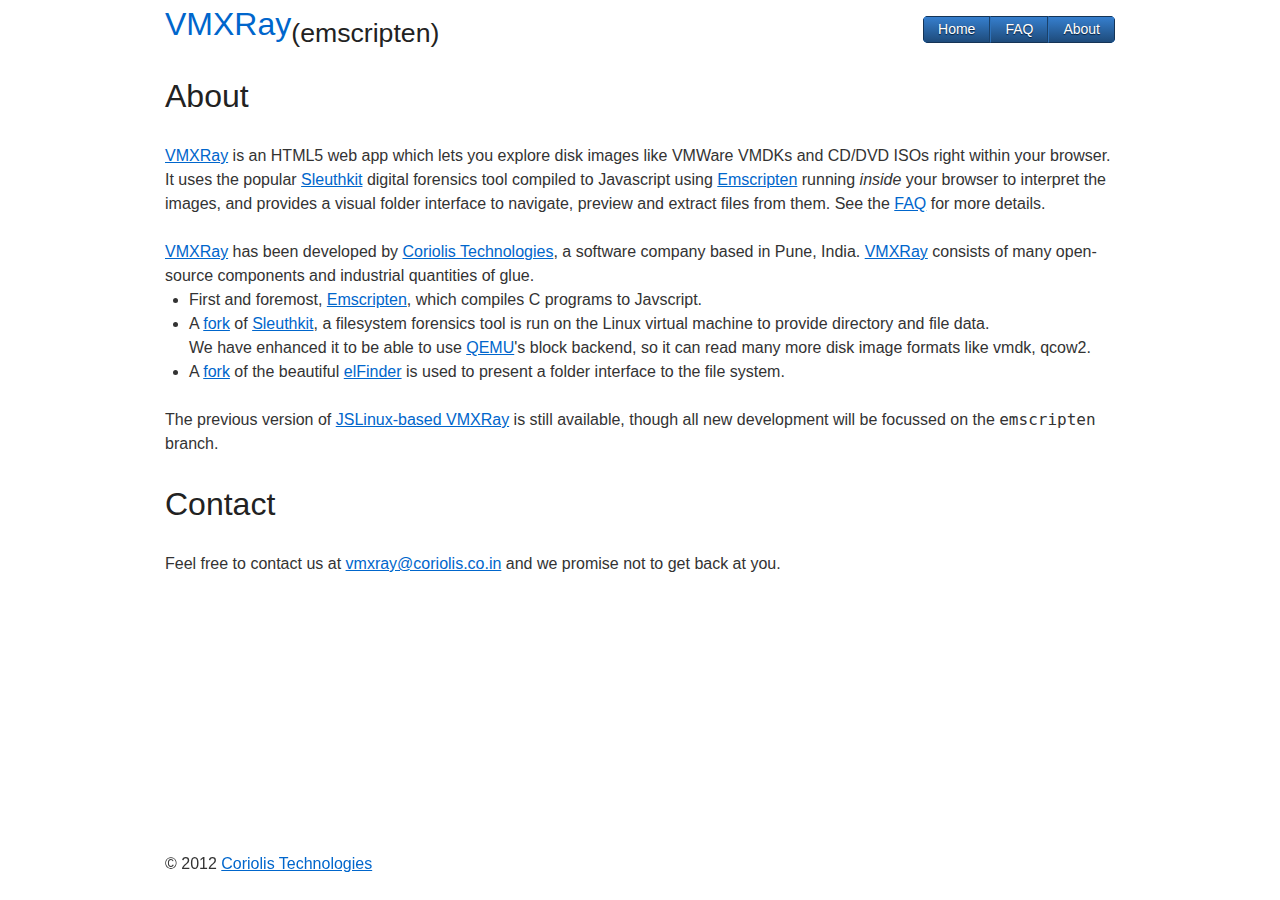
<file: about.html>
<!DOCTYPE html>
<html>
<head>
    <title>VMXRay</title>
    <link rel="stylesheet" type="text/css" media="screen" href="css/screen.css">
</head>

<body class="vm">
<div id="header">
	<div id="logo">
	<h2><a href="/">VMXRay</a><sub>(emscripten)</sub></h2>
	</div>
	<div id="header-sidebar"><ul>
		<li><a href="/">Home</a></li>
		<li><a href="faq.html">FAQ</a></li>
		<li><a class="active" href="about.html">About</a></li>
	</ul></div>
</div>
<h2>About</h2>
<p><a href="http://vmxray.com">VMXRay</a> is an HTML5 web app which lets you explore disk images like VMWare VMDKs and CD/DVD ISOs right within your browser. It uses the popular <a href="http://www.sleuthkit.org">Sleuthkit</a> digital forensics tool compiled to Javascript using <a href="http://emscripten.org">Emscripten</a>  running <i>inside</i> your browser to interpret the images, and provides a visual folder interface to navigate, preview and extract files from them. See the <a href="faq.html">FAQ</a> for more details.</p>

<a href="http://vmxray.com">VMXRay</a> has been developed by <a href="http://www.coriolis.co.in">Coriolis Technologies</a>, a software company based in Pune, India. <a href="http://vmxray.com">VMXRay</a> consists of many open-source components and industrial quantities of glue.
    <ul>
        <li>First and foremost, <a href="http://emscripten.org">Emscripten</a>, which compiles C programs to Javscript.
        <li> A <a href="https://github.com/coriolis/sleuthkit-1">fork</a> of <a href="http://www.sleuthkit.org/">Sleuthkit</a>, a filesystem forensics tool is run on the Linux virtual machine to provide directory and file data.</li> We have enhanced it to be able to use <a href="http://qemu.org">QEMU</a>'s block backend, so it can read many more disk image formats like vmdk, qcow2.
        <li> A <a href="https://github.com/coriolis/elFinder">fork</a> of the beautiful <a href="http://elrte.org/elfinder">elFinder</a> is used to present a folder interface to the file system.</li>
    </ul>

<p>The previous version of <a href="/jslinux/">JSLinux-based VMXRay</a> is still available, though all new development will be focussed on the <tt>emscripten</tt> branch.</p>
<h2>Contact</h2>
Feel free to contact us at <a href="mailto: vmxray@coriolis.co.in">vmxray@coriolis.co.in</a> and we promise not to get back at you.
<div id="footer">
<p>&copy 2012 <a href="http://www.coriolis.co.in">Coriolis Technologies</a></p>
</div>
</body>
</html>
</file>
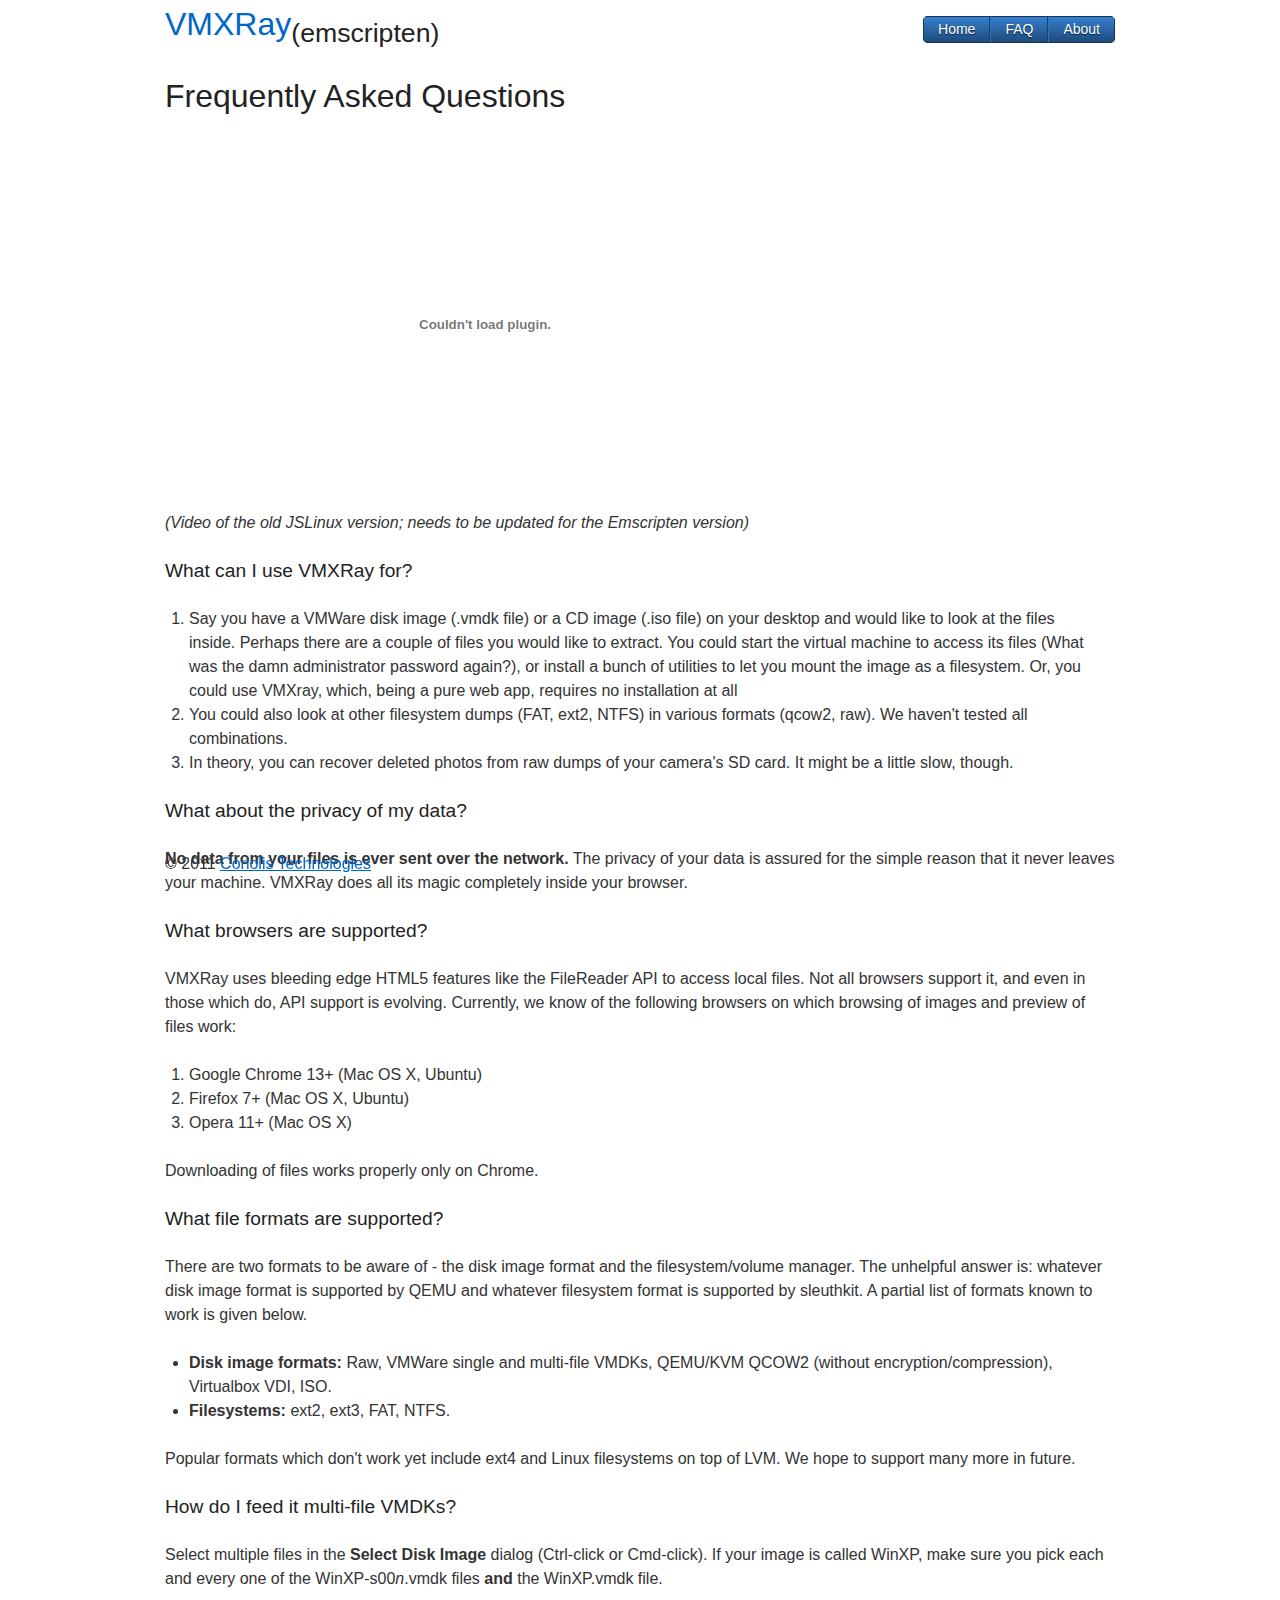
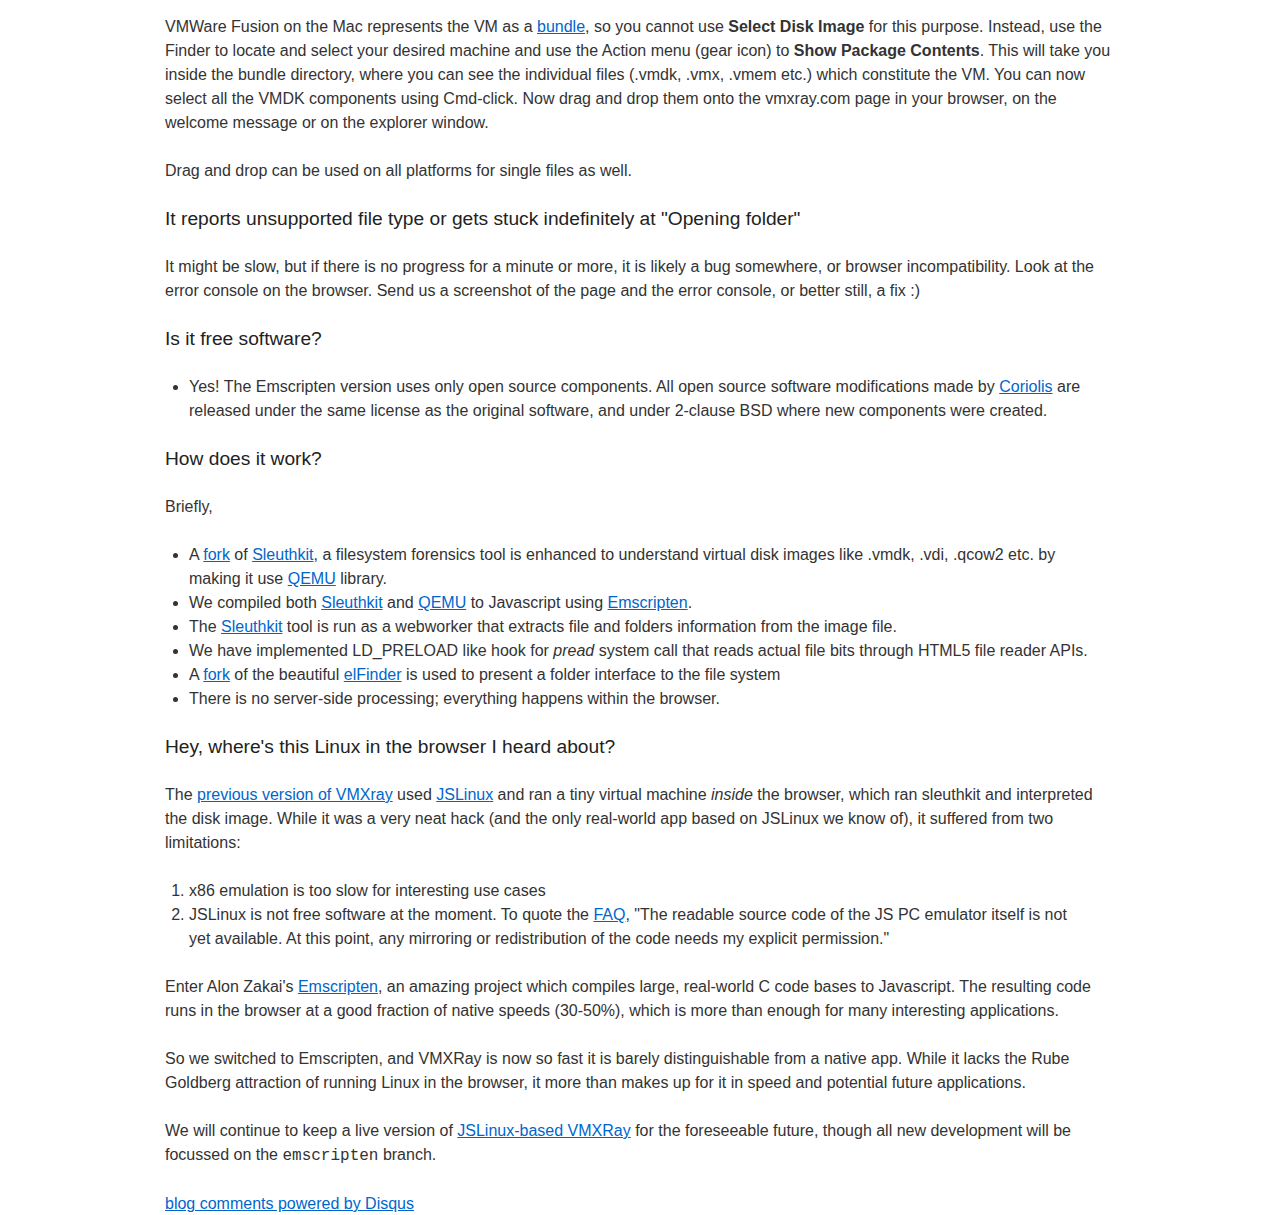
<file: faq.html>
<!DOCTYPE html>
<html>
<head>
    <title>VMXRay</title>
    <link rel="stylesheet" type="text/css" media="screen" href="css/screen.css">
</head>

<body class="vm">
<div id="header">
	<div id="logo">
	<h2><a href="/">VMXRay</a><sub>(emscripten)</sub></h2>
	</div>
	<div id="header-sidebar"><ul>
		<li><a href="/">Home</a></li>
		<li><a class="active" href="faq.html">FAQ</a></li>
		<li><a href="about.html">About</a></li>
	</ul></div>
</div>
<div class="faq">
<h2> Frequently Asked Questions </h2>
<object style="height: 390px; width: 640px;"><param name="movie" value="http://www.youtube.com/v/YVLtdpQAAcc?version=3&feature=player_profilepage"><param name="allowFullScreen" value="true"><param name="allowScriptAccess" value="always"><embed src="http://www.youtube.com/v/YVLtdpQAAcc?version=3&feature=player_profilepage" type="application/x-shockwave-flash" allowfullscreen="true" allowScriptAccess="always" width="640" height="360"></object>
<p><i>(Video of the old JSLinux version; needs to be updated for the Emscripten version)</i></p>
<h4>What can I use VMXRay for?</h4>
<ol>
    <li> Say you have a VMWare disk image (.vmdk file) or a CD image (.iso file) on your desktop and would like to look at the files inside. Perhaps there are a couple of files you would like to extract. You could start the virtual machine to access its files (What was the damn administrator password again?), or install a bunch of utilities to let you mount the image as a filesystem. Or, you could use VMXray, which, being a pure web app, requires no installation at all</li>
    <li> You could also look at other filesystem dumps (FAT, ext2, NTFS) in various formats (qcow2, raw). We haven't tested all combinations.</li>
    <li> In theory, you can recover deleted photos from raw dumps of your camera's SD card. It might be a little slow, though.</li>
</ol>

<h4>What about the privacy of my data?</h4>
<p> <b>No data from your files is ever sent over the network.</b> The privacy of your data is assured for the simple reason that it never leaves your machine. VMXRay does all its magic completely inside your browser.</p>

<h4 id="browser-support">What browsers are supported?</h4>
<p> VMXRay uses bleeding edge HTML5 features like the FileReader API to access local files. Not all browsers support it, and even in those which do, API support is evolving. Currently, we know of the following browsers on which browsing of images and preview of files work:
<ol>
<li> Google Chrome 13+ (Mac OS X, Ubuntu) </li>
<li> Firefox 7+ (Mac OS X, Ubuntu)</li>
<li> Opera 11+ (Mac OS X)</li>
</ol>
Downloading of files works properly only on Chrome.
</p>
<h4>What file formats are supported?</h4>
<p> There are two formats to be aware of - the disk image format and the filesystem/volume manager. The unhelpful answer is: whatever disk image format is supported by QEMU and whatever filesystem format is supported by sleuthkit. A partial list of formats known to work is given below.
    <ul><li><b>Disk image formats:</b> Raw, VMWare single and multi-file VMDKs, QEMU/KVM QCOW2 (without encryption/compression), Virtualbox VDI, ISO.</li>
    <li><b>Filesystems:</b> ext2, ext3, FAT, NTFS.</li>
    </ul>
Popular formats which don't work yet include ext4 and Linux filesystems on top of LVM. We hope to support many more in future.
</p>
<h4> How do I feed it multi-file VMDKs? </h4>
<p> Select multiple files in the <b>Select Disk Image</b> dialog (Ctrl-click or Cmd-click). If your image is called WinXP, make sure you pick each and every one of the WinXP-s00<i>n</i>.vmdk files <b>and</b> the WinXP.vmdk file.</p>
<p> VMWare Fusion on the Mac represents the VM as a <a href="http://www.mactipsandtricks.com/articles/Wiley_HT_appBundles.lasso">bundle</a>, so you cannot use <b>Select Disk Image</b> for this purpose. Instead, use the Finder to locate and select your desired machine and use the Action menu (gear icon) to <b>Show Package Contents</b>. This will take you inside the bundle directory, where you can see the individual files (.vmdk, .vmx, .vmem etc.) which constitute the VM. You can now select all the VMDK components using Cmd-click. Now drag and drop them onto the vmxray.com page in your browser, on the welcome message or on the explorer window.</p>
<p> Drag and drop can be used on all platforms for single files as well.</p>
<h4>It reports unsupported file type or gets stuck indefinitely at "Opening folder"</h4>
<p> It might be slow, but if there is no progress for a minute or more, it is likely a bug somewhere, or browser incompatibility. Look at the error console on the browser. Send us a screenshot of the page and the error console, or better still, a fix :) </p>
<h4>Is it free software?</h4>
<ul><li>Yes! The Emscripten version uses only open source components. All open source software modifications made by <a href="http://www.coriolis.co.in">Coriolis</a> are released under the same license as the original software, and under 2-clause BSD where new components were created.</li>
</ul>
<h4>How does it work?</h4>
<p> Briefly,
    <ul>
        <li>A <a href="https://github.com/coriolis/sleuthkit">fork</a> of <a href="http://www.sleuthkit.org/">Sleuthkit</a>, a filesystem forensics tool is enhanced to understand virtual disk images like .vmdk, .vdi, .qcow2 etc. by making it use <a href="http://qemu.org">QEMU</a> library.
        <li>We compiled both  <a href="https://github.com/coriolis/sleuthkit">Sleuthkit</a> and <a href="https://github.com/coriolis/QEMU">QEMU</a> to Javascript using <a href="http://emscripten.org">Emscripten</a>.
        <li>The <a href="https://github.com/coriolis/sleuthkit">Sleuthkit</a> tool is run as a webworker that extracts file and folders information from the image file.
        <li>We have implemented LD_PRELOAD like hook for <i>pread</i> system call that reads actual file bits through HTML5 file reader APIs.</li>
        <li> A <a href="https://github.com/coriolis/elFinder">fork</a> of the beautiful <a href="http://elrte.org/elfinder">elFinder</a> is used to present a folder interface to the file system</li>
        <li> There is no server-side processing; everything happens within the browser. </li>
    </ul>
</p>
<h4>Hey, where's this Linux in the browser I heard about?</h4>
<p> The <a href="/jslinux/">previous version of VMXray</a> used <a href="http://bellard.org/jslinux">JSLinux</a> and ran a tiny virtual machine <i>inside</i> the browser, which ran sleuthkit and interpreted the disk image. While it was a very neat hack (and the only real-world app based on JSLinux we know of), it suffered from two limitations:
    <ol>
        <li>x86 emulation is too slow for interesting use cases</li>
        <li>JSLinux is not free software at the moment. To quote the <a href="http://bellard.org/jslinux/faq.html">FAQ</a>, "The readable source code of the JS PC emulator itself is not yet available. At this point, any mirroring or redistribution of the code needs my explicit permission."</li>
    </ol>
</p>
<p>Enter Alon Zakai's <a href="http://emscripten.org">Emscripten</a>, an amazing project which compiles large, real-world C code bases to Javascript. The resulting code runs in the browser at a good fraction of native speeds (30-50%), which is more than enough for many interesting applications.</p>
<p>So we switched to Emscripten, and VMXRay is now so fast it is barely distinguishable from a native app. While it lacks the Rube Goldberg attraction of running Linux in the browser, it more than makes up for it in speed and potential future applications.</p>
<p>We will continue to keep a live version of <a href="/jslinux/">JSLinux-based VMXRay</a> for the foreseeable future, though all new development will be focussed on the <tt>emscripten</tt> branch.</p>

<div id="disqus_thread"></div>
<a href="http://disqus.com" class="dsq-brlink">blog comments powered by <span class="logo-disqus">Disqus</span></a>
<div id="footer">
<p>&copy 2011 <a href="http://www.coriolis.co.in">Coriolis Technologies</a></p>
</div>
<script type="text/javascript">
    var disqus_shortname = 'vmxray';
    (function() {
        var dsq = document.createElement('script'); dsq.type = 'text/javascript'; dsq.async = true;
        dsq.src = 'http://' + disqus_shortname + '.disqus.com/embed.js';
        (document.getElementsByTagName('head')[0] || document.getElementsByTagName('body')[0]).appendChild(dsq);
    })();
</script>
<noscript>Please enable JavaScript to view the <a href="http://disqus.com/?ref_noscript">comments powered by Disqus.</a></noscript>
</body>
</html>
</file>
<file: css/screen.css>
/* line 4, ../../../../../Library/Ruby/Gems/1.8/gems/compass-0.11.5/frameworks/blueprint/stylesheets/blueprint/reset/_utilities.scss */
html {
  margin: 0;
  padding: 0;
  border: 0;
}

/* line 18, ../../../../../Library/Ruby/Gems/1.8/gems/compass-0.11.5/frameworks/blueprint/stylesheets/blueprint/reset/_utilities.scss */
.bp-reset-element, body, h1, h2, h3, h4, h5, h6, article, aside, details, figcaption, figure, footer, header, hgroup, menu, nav, section, summary, blockquote, q, th, td, caption, table,
div, span, object, iframe, p,
pre, a, abbr, acronym, address,
code, del, dfn, em, img,
dl, dt, dd, ol, ul, li, fieldset,
form, label, legend,
caption, tbody, tfoot, thead, tr {
  margin: 0;
  padding: 0;
  border: 0;
  font-weight: inherit;
  font-style: inherit;
  font-size: 100%;
  font-family: inherit;
  vertical-align: baseline;
}

/* line 20, ../../../../../Library/Ruby/Gems/1.8/gems/compass-0.11.5/frameworks/blueprint/stylesheets/blueprint/reset/_utilities.scss */
article, aside, details, figcaption, figure, footer, header, hgroup, menu, nav, section, summary {
  display: block;
}

/* line 21, ../../../../../Library/Ruby/Gems/1.8/gems/compass-0.11.5/frameworks/blueprint/stylesheets/blueprint/reset/_utilities.scss */
blockquote, q {
  quotes: "" "";
}
/* line 67, ../../../../../Library/Ruby/Gems/1.8/gems/compass-0.11.5/frameworks/blueprint/stylesheets/blueprint/reset/_utilities.scss */
blockquote:before, blockquote:after, q:before, q:after {
  content: "";
}

/* line 22, ../../../../../Library/Ruby/Gems/1.8/gems/compass-0.11.5/frameworks/blueprint/stylesheets/blueprint/reset/_utilities.scss */
th, td, caption {
  float: none !important;
  text-align: left;
  font-weight: normal;
  vertical-align: middle;
}

/* line 23, ../../../../../Library/Ruby/Gems/1.8/gems/compass-0.11.5/frameworks/blueprint/stylesheets/blueprint/reset/_utilities.scss */
table {
  border-collapse: separate;
  border-spacing: 0;
  vertical-align: middle;
}

/* line 24, ../../../../../Library/Ruby/Gems/1.8/gems/compass-0.11.5/frameworks/blueprint/stylesheets/blueprint/reset/_utilities.scss */
a img {
  border: none;
}

/* incase an inverted custom gradient isn't specified */
/* line 168, ../../../../../Library/Ruby/Gems/1.8/gems/fancy-buttons-0.6.0.pre1/lib/stylesheets/_fancy-buttons.sass */
.fancy-button-reset-base-class, #header #header-sidebar ul a, #opsbar ul a.button, input.button, #geekbar a.button {
  font-family: "Lucida Grande", Lucida, Arial, sans-serif;
  background: url('/images/button_bg.png?1317555026') repeat-x bottom left;
  margin: 0;
  width: auto;
  overflow: visible;
  display: inline-block;
  cursor: pointer;
  text-decoration: none;
  border-style: solid;
  font-weight: normal;
}
/* line 157, ../../../../../Library/Ruby/Gems/1.8/gems/fancy-buttons-0.6.0.pre1/lib/stylesheets/_fancy-buttons.sass */
.fancy-button-reset-base-class::-moz-focus-inner, #header #header-sidebar ul a::-moz-focus-inner, #opsbar ul a.button::-moz-focus-inner, input.button::-moz-focus-inner, #geekbar a.button::-moz-focus-inner {
  border: none;
  padding: 0;
}
/* line 160, ../../../../../Library/Ruby/Gems/1.8/gems/fancy-buttons-0.6.0.pre1/lib/stylesheets/_fancy-buttons.sass */
.fancy-button-reset-base-class:focus, #header #header-sidebar ul a:focus, #opsbar ul a.button:focus, input.button:focus, #geekbar a.button:focus {
  outline: none;
}

/* line 36, ../src/screen.scss */
body.bp {
  line-height: 1.5;
  font-family: "Helvetica Neue", Arial, Helvetica, sans-serif;
  color: #333333;
  font-size: 100%;
}
/* line 51, ../../../../../Library/Ruby/Gems/1.8/gems/compass-0.11.5/frameworks/blueprint/stylesheets/blueprint/_typography.scss */
body.bp h1, body.bp h2, body.bp h3, body.bp h4, body.bp h5, body.bp h6 {
  font-weight: normal;
  color: #222222;
}
/* line 52, ../../../../../Library/Ruby/Gems/1.8/gems/compass-0.11.5/frameworks/blueprint/stylesheets/blueprint/_typography.scss */
body.bp h1 img, body.bp h2 img, body.bp h3 img, body.bp h4 img, body.bp h5 img, body.bp h6 img {
  margin: 0;
}
/* line 53, ../../../../../Library/Ruby/Gems/1.8/gems/compass-0.11.5/frameworks/blueprint/stylesheets/blueprint/_typography.scss */
body.bp h1 {
  font-size: 3em;
  line-height: 1;
  margin-bottom: 0.50em;
}
/* line 54, ../../../../../Library/Ruby/Gems/1.8/gems/compass-0.11.5/frameworks/blueprint/stylesheets/blueprint/_typography.scss */
body.bp h2 {
  font-size: 2em;
  margin-bottom: 0.75em;
}
/* line 55, ../../../../../Library/Ruby/Gems/1.8/gems/compass-0.11.5/frameworks/blueprint/stylesheets/blueprint/_typography.scss */
body.bp h3 {
  font-size: 1.5em;
  line-height: 1;
  margin-bottom: 1.00em;
}
/* line 56, ../../../../../Library/Ruby/Gems/1.8/gems/compass-0.11.5/frameworks/blueprint/stylesheets/blueprint/_typography.scss */
body.bp h4 {
  font-size: 1.2em;
  line-height: 1.25;
  margin-bottom: 1.25em;
}
/* line 57, ../../../../../Library/Ruby/Gems/1.8/gems/compass-0.11.5/frameworks/blueprint/stylesheets/blueprint/_typography.scss */
body.bp h5 {
  font-size: 1em;
  font-weight: bold;
  margin-bottom: 1.50em;
}
/* line 58, ../../../../../Library/Ruby/Gems/1.8/gems/compass-0.11.5/frameworks/blueprint/stylesheets/blueprint/_typography.scss */
body.bp h6 {
  font-size: 1em;
  font-weight: bold;
}
/* line 59, ../../../../../Library/Ruby/Gems/1.8/gems/compass-0.11.5/frameworks/blueprint/stylesheets/blueprint/_typography.scss */
body.bp p {
  margin: 0 0 1.5em;
}
/* line 60, ../../../../../Library/Ruby/Gems/1.8/gems/compass-0.11.5/frameworks/blueprint/stylesheets/blueprint/_typography.scss */
body.bp p .left {
  display: inline;
  float: left;
  margin: 1.5em 1.5em 1.5em 0;
  padding: 0;
}
/* line 61, ../../../../../Library/Ruby/Gems/1.8/gems/compass-0.11.5/frameworks/blueprint/stylesheets/blueprint/_typography.scss */
body.bp p .right {
  display: inline;
  float: right;
  margin: 1.5em 0 1.5em 1.5em;
  padding: 0;
}
/* line 62, ../../../../../Library/Ruby/Gems/1.8/gems/compass-0.11.5/frameworks/blueprint/stylesheets/blueprint/_typography.scss */
body.bp a {
  text-decoration: underline;
  color: #0066cc;
}
/* line 18, ../../../../../Library/Ruby/Gems/1.8/gems/compass-0.11.5/frameworks/compass/stylesheets/compass/typography/links/_link-colors.scss */
body.bp a:visited {
  color: #004c99;
}
/* line 21, ../../../../../Library/Ruby/Gems/1.8/gems/compass-0.11.5/frameworks/compass/stylesheets/compass/typography/links/_link-colors.scss */
body.bp a:focus {
  color: #0099ff;
}
/* line 24, ../../../../../Library/Ruby/Gems/1.8/gems/compass-0.11.5/frameworks/compass/stylesheets/compass/typography/links/_link-colors.scss */
body.bp a:hover {
  color: #0099ff;
}
/* line 27, ../../../../../Library/Ruby/Gems/1.8/gems/compass-0.11.5/frameworks/compass/stylesheets/compass/typography/links/_link-colors.scss */
body.bp a:active {
  color: #bf00ff;
}
/* line 63, ../../../../../Library/Ruby/Gems/1.8/gems/compass-0.11.5/frameworks/blueprint/stylesheets/blueprint/_typography.scss */
body.bp blockquote {
  margin: 1.5em;
  color: #666666;
  font-style: italic;
}
/* line 64, ../../../../../Library/Ruby/Gems/1.8/gems/compass-0.11.5/frameworks/blueprint/stylesheets/blueprint/_typography.scss */
body.bp strong, body.bp dfn {
  font-weight: bold;
}
/* line 65, ../../../../../Library/Ruby/Gems/1.8/gems/compass-0.11.5/frameworks/blueprint/stylesheets/blueprint/_typography.scss */
body.bp em, body.bp dfn {
  font-style: italic;
}
/* line 66, ../../../../../Library/Ruby/Gems/1.8/gems/compass-0.11.5/frameworks/blueprint/stylesheets/blueprint/_typography.scss */
body.bp sup, body.bp sub {
  line-height: 0;
}
/* line 67, ../../../../../Library/Ruby/Gems/1.8/gems/compass-0.11.5/frameworks/blueprint/stylesheets/blueprint/_typography.scss */
body.bp abbr, body.bp acronym {
  border-bottom: 1px dotted #666666;
}
/* line 68, ../../../../../Library/Ruby/Gems/1.8/gems/compass-0.11.5/frameworks/blueprint/stylesheets/blueprint/_typography.scss */
body.bp address {
  margin: 0 0 1.5em;
  font-style: italic;
}
/* line 69, ../../../../../Library/Ruby/Gems/1.8/gems/compass-0.11.5/frameworks/blueprint/stylesheets/blueprint/_typography.scss */
body.bp del {
  color: #666666;
}
/* line 70, ../../../../../Library/Ruby/Gems/1.8/gems/compass-0.11.5/frameworks/blueprint/stylesheets/blueprint/_typography.scss */
body.bp pre {
  margin: 1.5em 0;
  white-space: pre;
}
/* line 71, ../../../../../Library/Ruby/Gems/1.8/gems/compass-0.11.5/frameworks/blueprint/stylesheets/blueprint/_typography.scss */
body.bp pre, body.bp code, body.bp tt {
  font: 1em "andale mono", "lucida console", monospace;
  line-height: 1.5;
}
/* line 72, ../../../../../Library/Ruby/Gems/1.8/gems/compass-0.11.5/frameworks/blueprint/stylesheets/blueprint/_typography.scss */
body.bp li ul, body.bp li ol {
  margin: 0;
}
/* line 73, ../../../../../Library/Ruby/Gems/1.8/gems/compass-0.11.5/frameworks/blueprint/stylesheets/blueprint/_typography.scss */
body.bp ul, body.bp ol {
  margin: 0 1.5em 1.5em 0;
  padding-left: 1.5em;
}
/* line 74, ../../../../../Library/Ruby/Gems/1.8/gems/compass-0.11.5/frameworks/blueprint/stylesheets/blueprint/_typography.scss */
body.bp ul {
  list-style-type: disc;
}
/* line 75, ../../../../../Library/Ruby/Gems/1.8/gems/compass-0.11.5/frameworks/blueprint/stylesheets/blueprint/_typography.scss */
body.bp ol {
  list-style-type: decimal;
}
/* line 76, ../../../../../Library/Ruby/Gems/1.8/gems/compass-0.11.5/frameworks/blueprint/stylesheets/blueprint/_typography.scss */
body.bp dl {
  margin: 0 0 1.5em 0;
}
/* line 77, ../../../../../Library/Ruby/Gems/1.8/gems/compass-0.11.5/frameworks/blueprint/stylesheets/blueprint/_typography.scss */
body.bp dl dt {
  font-weight: bold;
}
/* line 78, ../../../../../Library/Ruby/Gems/1.8/gems/compass-0.11.5/frameworks/blueprint/stylesheets/blueprint/_typography.scss */
body.bp dd {
  margin-left: 1.5em;
}
/* line 79, ../../../../../Library/Ruby/Gems/1.8/gems/compass-0.11.5/frameworks/blueprint/stylesheets/blueprint/_typography.scss */
body.bp table {
  margin-bottom: 1.4em;
  width: 100%;
}
/* line 80, ../../../../../Library/Ruby/Gems/1.8/gems/compass-0.11.5/frameworks/blueprint/stylesheets/blueprint/_typography.scss */
body.bp th {
  font-weight: bold;
}
/* line 81, ../../../../../Library/Ruby/Gems/1.8/gems/compass-0.11.5/frameworks/blueprint/stylesheets/blueprint/_typography.scss */
body.bp thead th {
  background: #c3d9ff;
}
/* line 82, ../../../../../Library/Ruby/Gems/1.8/gems/compass-0.11.5/frameworks/blueprint/stylesheets/blueprint/_typography.scss */
body.bp th, body.bp td, body.bp caption {
  padding: 4px 10px 4px 5px;
}
/* line 85, ../../../../../Library/Ruby/Gems/1.8/gems/compass-0.11.5/frameworks/blueprint/stylesheets/blueprint/_typography.scss */
body.bp table.striped tr:nth-child(even) td,
body.bp table tr.even td {
  background: #e5ecf9;
}
/* line 86, ../../../../../Library/Ruby/Gems/1.8/gems/compass-0.11.5/frameworks/blueprint/stylesheets/blueprint/_typography.scss */
body.bp tfoot {
  font-style: italic;
}
/* line 87, ../../../../../Library/Ruby/Gems/1.8/gems/compass-0.11.5/frameworks/blueprint/stylesheets/blueprint/_typography.scss */
body.bp caption {
  background: #eeeeee;
}
/* line 88, ../../../../../Library/Ruby/Gems/1.8/gems/compass-0.11.5/frameworks/blueprint/stylesheets/blueprint/_typography.scss */
body.bp .quiet {
  color: #666666;
}
/* line 89, ../../../../../Library/Ruby/Gems/1.8/gems/compass-0.11.5/frameworks/blueprint/stylesheets/blueprint/_typography.scss */
body.bp .loud {
  color: #111111;
}
/* line 9, ../../../../../Library/Ruby/Gems/1.8/gems/compass-0.11.5/frameworks/blueprint/stylesheets/blueprint/_utilities.scss */
body.bp .clear {
  clear: both;
}
/* line 12, ../../../../../Library/Ruby/Gems/1.8/gems/compass-0.11.5/frameworks/blueprint/stylesheets/blueprint/_utilities.scss */
body.bp .nowrap {
  white-space: nowrap;
}
/* line 16, ../../../../../Library/Ruby/Gems/1.8/gems/compass-0.11.5/frameworks/blueprint/stylesheets/blueprint/_utilities.scss */
body.bp .clearfix {
  overflow: hidden;
  *zoom: 1;
}
/* line 18, ../../../../../Library/Ruby/Gems/1.8/gems/compass-0.11.5/frameworks/blueprint/stylesheets/blueprint/_utilities.scss */
body.bp .small {
  font-size: 0.8em;
  margin-bottom: 1.875em;
  line-height: 1.875em;
}
/* line 22, ../../../../../Library/Ruby/Gems/1.8/gems/compass-0.11.5/frameworks/blueprint/stylesheets/blueprint/_utilities.scss */
body.bp .large {
  font-size: 1.2em;
  line-height: 2.5em;
  margin-bottom: 1.25em;
}
/* line 26, ../../../../../Library/Ruby/Gems/1.8/gems/compass-0.11.5/frameworks/blueprint/stylesheets/blueprint/_utilities.scss */
body.bp .first {
  margin-left: 0;
  padding-left: 0;
}
/* line 29, ../../../../../Library/Ruby/Gems/1.8/gems/compass-0.11.5/frameworks/blueprint/stylesheets/blueprint/_utilities.scss */
body.bp .last {
  margin-right: 0;
  padding-right: 0;
}
/* line 32, ../../../../../Library/Ruby/Gems/1.8/gems/compass-0.11.5/frameworks/blueprint/stylesheets/blueprint/_utilities.scss */
body.bp .top {
  margin-top: 0;
  padding-top: 0;
}
/* line 35, ../../../../../Library/Ruby/Gems/1.8/gems/compass-0.11.5/frameworks/blueprint/stylesheets/blueprint/_utilities.scss */
body.bp .bottom {
  margin-bottom: 0;
  padding-bottom: 0;
}
/* line 25, ../../../../../Library/Ruby/Gems/1.8/gems/compass-0.11.5/frameworks/blueprint/stylesheets/blueprint/_debug.scss */
body.bp .showgrid {
  background-image: -webkit-gradient(linear, 50% 100%, 50% 0%, color-stop(5%, rgba(0, 0, 0, 0.5)), color-stop(5%, rgba(0, 0, 0, 0))), -webkit-gradient(linear, 0% 50%, 960 50%, color-stop(0%, rgba(0, 0, 0, 0)), color-stop(0%, rgba(100, 100, 225, 0.25)), color-stop(3.125%, rgba(100, 100, 225, 0.25)), color-stop(3.125%, rgba(0, 0, 0, 0)), color-stop(4.167%, rgba(0, 0, 0, 0)), color-stop(4.167%, rgba(100, 100, 225, 0.25)), color-stop(7.292%, rgba(100, 100, 225, 0.25)), color-stop(7.292%, rgba(0, 0, 0, 0)), color-stop(8.333%, rgba(0, 0, 0, 0)), color-stop(8.333%, rgba(100, 100, 225, 0.25)), color-stop(11.458%, rgba(100, 100, 225, 0.25)), color-stop(11.458%, rgba(0, 0, 0, 0)), color-stop(12.5%, rgba(0, 0, 0, 0)), color-stop(12.5%, rgba(100, 100, 225, 0.25)), color-stop(15.625%, rgba(100, 100, 225, 0.25)), color-stop(15.625%, rgba(0, 0, 0, 0)), color-stop(16.667%, rgba(0, 0, 0, 0)), color-stop(16.667%, rgba(100, 100, 225, 0.25)), color-stop(19.792%, rgba(100, 100, 225, 0.25)), color-stop(19.792%, rgba(0, 0, 0, 0)), color-stop(20.833%, rgba(0, 0, 0, 0)), color-stop(20.833%, rgba(100, 100, 225, 0.25)), color-stop(23.958%, rgba(100, 100, 225, 0.25)), color-stop(23.958%, rgba(0, 0, 0, 0)), color-stop(25%, rgba(0, 0, 0, 0)), color-stop(25%, rgba(100, 100, 225, 0.25)), color-stop(28.125%, rgba(100, 100, 225, 0.25)), color-stop(28.125%, rgba(0, 0, 0, 0)), color-stop(29.167%, rgba(0, 0, 0, 0)), color-stop(29.167%, rgba(100, 100, 225, 0.25)), color-stop(32.292%, rgba(100, 100, 225, 0.25)), color-stop(32.292%, rgba(0, 0, 0, 0)), color-stop(33.333%, rgba(0, 0, 0, 0)), color-stop(33.333%, rgba(100, 100, 225, 0.25)), color-stop(36.458%, rgba(100, 100, 225, 0.25)), color-stop(36.458%, rgba(0, 0, 0, 0)), color-stop(37.5%, rgba(0, 0, 0, 0)), color-stop(37.5%, rgba(100, 100, 225, 0.25)), color-stop(40.625%, rgba(100, 100, 225, 0.25)), color-stop(40.625%, rgba(0, 0, 0, 0)), color-stop(41.667%, rgba(0, 0, 0, 0)), color-stop(41.667%, rgba(100, 100, 225, 0.25)), color-stop(44.792%, rgba(100, 100, 225, 0.25)), color-stop(44.792%, rgba(0, 0, 0, 0)), color-stop(45.833%, rgba(0, 0, 0, 0)), color-stop(45.833%, rgba(100, 100, 225, 0.25)), color-stop(48.958%, rgba(100, 100, 225, 0.25)), color-stop(48.958%, rgba(0, 0, 0, 0)), color-stop(50%, rgba(0, 0, 0, 0)), color-stop(50%, rgba(100, 100, 225, 0.25)), color-stop(53.125%, rgba(100, 100, 225, 0.25)), color-stop(53.125%, rgba(0, 0, 0, 0)), color-stop(54.167%, rgba(0, 0, 0, 0)), color-stop(54.167%, rgba(100, 100, 225, 0.25)), color-stop(57.292%, rgba(100, 100, 225, 0.25)), color-stop(57.292%, rgba(0, 0, 0, 0)), color-stop(58.333%, rgba(0, 0, 0, 0)), color-stop(58.333%, rgba(100, 100, 225, 0.25)), color-stop(61.458%, rgba(100, 100, 225, 0.25)), color-stop(61.458%, rgba(0, 0, 0, 0)), color-stop(62.5%, rgba(0, 0, 0, 0)), color-stop(62.5%, rgba(100, 100, 225, 0.25)), color-stop(65.625%, rgba(100, 100, 225, 0.25)), color-stop(65.625%, rgba(0, 0, 0, 0)), color-stop(66.667%, rgba(0, 0, 0, 0)), color-stop(66.667%, rgba(100, 100, 225, 0.25)), color-stop(69.792%, rgba(100, 100, 225, 0.25)), color-stop(69.792%, rgba(0, 0, 0, 0)), color-stop(70.833%, rgba(0, 0, 0, 0)), color-stop(70.833%, rgba(100, 100, 225, 0.25)), color-stop(73.958%, rgba(100, 100, 225, 0.25)), color-stop(73.958%, rgba(0, 0, 0, 0)), color-stop(75%, rgba(0, 0, 0, 0)), color-stop(75%, rgba(100, 100, 225, 0.25)), color-stop(78.125%, rgba(100, 100, 225, 0.25)), color-stop(78.125%, rgba(0, 0, 0, 0)), color-stop(79.167%, rgba(0, 0, 0, 0)), color-stop(79.167%, rgba(100, 100, 225, 0.25)), color-stop(82.292%, rgba(100, 100, 225, 0.25)), color-stop(82.292%, rgba(0, 0, 0, 0)), color-stop(83.333%, rgba(0, 0, 0, 0)), color-stop(83.333%, rgba(100, 100, 225, 0.25)), color-stop(86.458%, rgba(100, 100, 225, 0.25)), color-stop(86.458%, rgba(0, 0, 0, 0)), color-stop(87.5%, rgba(0, 0, 0, 0)), color-stop(87.5%, rgba(100, 100, 225, 0.25)), color-stop(90.625%, rgba(100, 100, 225, 0.25)), color-stop(90.625%, rgba(0, 0, 0, 0)), color-stop(91.667%, rgba(0, 0, 0, 0)), color-stop(91.667%, rgba(100, 100, 225, 0.25)), color-stop(94.792%, rgba(100, 100, 225, 0.25)), color-stop(94.792%, rgba(0, 0, 0, 0)), color-stop(95.833%, rgba(0, 0, 0, 0)), color-stop(95.833%, rgba(100, 100, 225, 0.25)), color-stop(98.958%, rgba(100, 100, 225, 0.25)), color-stop(98.958%, rgba(0, 0, 0, 0)), color-stop(100%, rgba(0, 0, 0, 0)));
  background-image: -webkit-linear-gradient(bottom, rgba(0, 0, 0, 0.5) 5%, rgba(0, 0, 0, 0) 5%), -webkit-linear-gradient(left, rgba(0, 0, 0, 0) 0px, rgba(100, 100, 225, 0.25) 0px, rgba(100, 100, 225, 0.25) 30px, rgba(0, 0, 0, 0) 30px, rgba(0, 0, 0, 0) 40px, rgba(100, 100, 225, 0.25) 40px, rgba(100, 100, 225, 0.25) 70px, rgba(0, 0, 0, 0) 70px, rgba(0, 0, 0, 0) 80px, rgba(100, 100, 225, 0.25) 80px, rgba(100, 100, 225, 0.25) 110px, rgba(0, 0, 0, 0) 110px, rgba(0, 0, 0, 0) 120px, rgba(100, 100, 225, 0.25) 120px, rgba(100, 100, 225, 0.25) 150px, rgba(0, 0, 0, 0) 150px, rgba(0, 0, 0, 0) 160px, rgba(100, 100, 225, 0.25) 160px, rgba(100, 100, 225, 0.25) 190px, rgba(0, 0, 0, 0) 190px, rgba(0, 0, 0, 0) 200px, rgba(100, 100, 225, 0.25) 200px, rgba(100, 100, 225, 0.25) 230px, rgba(0, 0, 0, 0) 230px, rgba(0, 0, 0, 0) 240px, rgba(100, 100, 225, 0.25) 240px, rgba(100, 100, 225, 0.25) 270px, rgba(0, 0, 0, 0) 270px, rgba(0, 0, 0, 0) 280px, rgba(100, 100, 225, 0.25) 280px, rgba(100, 100, 225, 0.25) 310px, rgba(0, 0, 0, 0) 310px, rgba(0, 0, 0, 0) 320px, rgba(100, 100, 225, 0.25) 320px, rgba(100, 100, 225, 0.25) 350px, rgba(0, 0, 0, 0) 350px, rgba(0, 0, 0, 0) 360px, rgba(100, 100, 225, 0.25) 360px, rgba(100, 100, 225, 0.25) 390px, rgba(0, 0, 0, 0) 390px, rgba(0, 0, 0, 0) 400px, rgba(100, 100, 225, 0.25) 400px, rgba(100, 100, 225, 0.25) 430px, rgba(0, 0, 0, 0) 430px, rgba(0, 0, 0, 0) 440px, rgba(100, 100, 225, 0.25) 440px, rgba(100, 100, 225, 0.25) 470px, rgba(0, 0, 0, 0) 470px, rgba(0, 0, 0, 0) 480px, rgba(100, 100, 225, 0.25) 480px, rgba(100, 100, 225, 0.25) 510px, rgba(0, 0, 0, 0) 510px, rgba(0, 0, 0, 0) 520px, rgba(100, 100, 225, 0.25) 520px, rgba(100, 100, 225, 0.25) 550px, rgba(0, 0, 0, 0) 550px, rgba(0, 0, 0, 0) 560px, rgba(100, 100, 225, 0.25) 560px, rgba(100, 100, 225, 0.25) 590px, rgba(0, 0, 0, 0) 590px, rgba(0, 0, 0, 0) 600px, rgba(100, 100, 225, 0.25) 600px, rgba(100, 100, 225, 0.25) 630px, rgba(0, 0, 0, 0) 630px, rgba(0, 0, 0, 0) 640px, rgba(100, 100, 225, 0.25) 640px, rgba(100, 100, 225, 0.25) 670px, rgba(0, 0, 0, 0) 670px, rgba(0, 0, 0, 0) 680px, rgba(100, 100, 225, 0.25) 680px, rgba(100, 100, 225, 0.25) 710px, rgba(0, 0, 0, 0) 710px, rgba(0, 0, 0, 0) 720px, rgba(100, 100, 225, 0.25) 720px, rgba(100, 100, 225, 0.25) 750px, rgba(0, 0, 0, 0) 750px, rgba(0, 0, 0, 0) 760px, rgba(100, 100, 225, 0.25) 760px, rgba(100, 100, 225, 0.25) 790px, rgba(0, 0, 0, 0) 790px, rgba(0, 0, 0, 0) 800px, rgba(100, 100, 225, 0.25) 800px, rgba(100, 100, 225, 0.25) 830px, rgba(0, 0, 0, 0) 830px, rgba(0, 0, 0, 0) 840px, rgba(100, 100, 225, 0.25) 840px, rgba(100, 100, 225, 0.25) 870px, rgba(0, 0, 0, 0) 870px, rgba(0, 0, 0, 0) 880px, rgba(100, 100, 225, 0.25) 880px, rgba(100, 100, 225, 0.25) 910px, rgba(0, 0, 0, 0) 910px, rgba(0, 0, 0, 0) 920px, rgba(100, 100, 225, 0.25) 920px, rgba(100, 100, 225, 0.25) 950px, rgba(0, 0, 0, 0) 950px, rgba(0, 0, 0, 0) 960px);
  background-image: -moz-linear-gradient(bottom, rgba(0, 0, 0, 0.5) 5%, rgba(0, 0, 0, 0) 5%), -moz-linear-gradient(left, rgba(0, 0, 0, 0) 0px, rgba(100, 100, 225, 0.25) 0px, rgba(100, 100, 225, 0.25) 30px, rgba(0, 0, 0, 0) 30px, rgba(0, 0, 0, 0) 40px, rgba(100, 100, 225, 0.25) 40px, rgba(100, 100, 225, 0.25) 70px, rgba(0, 0, 0, 0) 70px, rgba(0, 0, 0, 0) 80px, rgba(100, 100, 225, 0.25) 80px, rgba(100, 100, 225, 0.25) 110px, rgba(0, 0, 0, 0) 110px, rgba(0, 0, 0, 0) 120px, rgba(100, 100, 225, 0.25) 120px, rgba(100, 100, 225, 0.25) 150px, rgba(0, 0, 0, 0) 150px, rgba(0, 0, 0, 0) 160px, rgba(100, 100, 225, 0.25) 160px, rgba(100, 100, 225, 0.25) 190px, rgba(0, 0, 0, 0) 190px, rgba(0, 0, 0, 0) 200px, rgba(100, 100, 225, 0.25) 200px, rgba(100, 100, 225, 0.25) 230px, rgba(0, 0, 0, 0) 230px, rgba(0, 0, 0, 0) 240px, rgba(100, 100, 225, 0.25) 240px, rgba(100, 100, 225, 0.25) 270px, rgba(0, 0, 0, 0) 270px, rgba(0, 0, 0, 0) 280px, rgba(100, 100, 225, 0.25) 280px, rgba(100, 100, 225, 0.25) 310px, rgba(0, 0, 0, 0) 310px, rgba(0, 0, 0, 0) 320px, rgba(100, 100, 225, 0.25) 320px, rgba(100, 100, 225, 0.25) 350px, rgba(0, 0, 0, 0) 350px, rgba(0, 0, 0, 0) 360px, rgba(100, 100, 225, 0.25) 360px, rgba(100, 100, 225, 0.25) 390px, rgba(0, 0, 0, 0) 390px, rgba(0, 0, 0, 0) 400px, rgba(100, 100, 225, 0.25) 400px, rgba(100, 100, 225, 0.25) 430px, rgba(0, 0, 0, 0) 430px, rgba(0, 0, 0, 0) 440px, rgba(100, 100, 225, 0.25) 440px, rgba(100, 100, 225, 0.25) 470px, rgba(0, 0, 0, 0) 470px, rgba(0, 0, 0, 0) 480px, rgba(100, 100, 225, 0.25) 480px, rgba(100, 100, 225, 0.25) 510px, rgba(0, 0, 0, 0) 510px, rgba(0, 0, 0, 0) 520px, rgba(100, 100, 225, 0.25) 520px, rgba(100, 100, 225, 0.25) 550px, rgba(0, 0, 0, 0) 550px, rgba(0, 0, 0, 0) 560px, rgba(100, 100, 225, 0.25) 560px, rgba(100, 100, 225, 0.25) 590px, rgba(0, 0, 0, 0) 590px, rgba(0, 0, 0, 0) 600px, rgba(100, 100, 225, 0.25) 600px, rgba(100, 100, 225, 0.25) 630px, rgba(0, 0, 0, 0) 630px, rgba(0, 0, 0, 0) 640px, rgba(100, 100, 225, 0.25) 640px, rgba(100, 100, 225, 0.25) 670px, rgba(0, 0, 0, 0) 670px, rgba(0, 0, 0, 0) 680px, rgba(100, 100, 225, 0.25) 680px, rgba(100, 100, 225, 0.25) 710px, rgba(0, 0, 0, 0) 710px, rgba(0, 0, 0, 0) 720px, rgba(100, 100, 225, 0.25) 720px, rgba(100, 100, 225, 0.25) 750px, rgba(0, 0, 0, 0) 750px, rgba(0, 0, 0, 0) 760px, rgba(100, 100, 225, 0.25) 760px, rgba(100, 100, 225, 0.25) 790px, rgba(0, 0, 0, 0) 790px, rgba(0, 0, 0, 0) 800px, rgba(100, 100, 225, 0.25) 800px, rgba(100, 100, 225, 0.25) 830px, rgba(0, 0, 0, 0) 830px, rgba(0, 0, 0, 0) 840px, rgba(100, 100, 225, 0.25) 840px, rgba(100, 100, 225, 0.25) 870px, rgba(0, 0, 0, 0) 870px, rgba(0, 0, 0, 0) 880px, rgba(100, 100, 225, 0.25) 880px, rgba(100, 100, 225, 0.25) 910px, rgba(0, 0, 0, 0) 910px, rgba(0, 0, 0, 0) 920px, rgba(100, 100, 225, 0.25) 920px, rgba(100, 100, 225, 0.25) 950px, rgba(0, 0, 0, 0) 950px, rgba(0, 0, 0, 0) 960px);
  background-image: -o-linear-gradient(bottom, rgba(0, 0, 0, 0.5) 5%, rgba(0, 0, 0, 0) 5%), -o-linear-gradient(left, rgba(0, 0, 0, 0) 0px, rgba(100, 100, 225, 0.25) 0px, rgba(100, 100, 225, 0.25) 30px, rgba(0, 0, 0, 0) 30px, rgba(0, 0, 0, 0) 40px, rgba(100, 100, 225, 0.25) 40px, rgba(100, 100, 225, 0.25) 70px, rgba(0, 0, 0, 0) 70px, rgba(0, 0, 0, 0) 80px, rgba(100, 100, 225, 0.25) 80px, rgba(100, 100, 225, 0.25) 110px, rgba(0, 0, 0, 0) 110px, rgba(0, 0, 0, 0) 120px, rgba(100, 100, 225, 0.25) 120px, rgba(100, 100, 225, 0.25) 150px, rgba(0, 0, 0, 0) 150px, rgba(0, 0, 0, 0) 160px, rgba(100, 100, 225, 0.25) 160px, rgba(100, 100, 225, 0.25) 190px, rgba(0, 0, 0, 0) 190px, rgba(0, 0, 0, 0) 200px, rgba(100, 100, 225, 0.25) 200px, rgba(100, 100, 225, 0.25) 230px, rgba(0, 0, 0, 0) 230px, rgba(0, 0, 0, 0) 240px, rgba(100, 100, 225, 0.25) 240px, rgba(100, 100, 225, 0.25) 270px, rgba(0, 0, 0, 0) 270px, rgba(0, 0, 0, 0) 280px, rgba(100, 100, 225, 0.25) 280px, rgba(100, 100, 225, 0.25) 310px, rgba(0, 0, 0, 0) 310px, rgba(0, 0, 0, 0) 320px, rgba(100, 100, 225, 0.25) 320px, rgba(100, 100, 225, 0.25) 350px, rgba(0, 0, 0, 0) 350px, rgba(0, 0, 0, 0) 360px, rgba(100, 100, 225, 0.25) 360px, rgba(100, 100, 225, 0.25) 390px, rgba(0, 0, 0, 0) 390px, rgba(0, 0, 0, 0) 400px, rgba(100, 100, 225, 0.25) 400px, rgba(100, 100, 225, 0.25) 430px, rgba(0, 0, 0, 0) 430px, rgba(0, 0, 0, 0) 440px, rgba(100, 100, 225, 0.25) 440px, rgba(100, 100, 225, 0.25) 470px, rgba(0, 0, 0, 0) 470px, rgba(0, 0, 0, 0) 480px, rgba(100, 100, 225, 0.25) 480px, rgba(100, 100, 225, 0.25) 510px, rgba(0, 0, 0, 0) 510px, rgba(0, 0, 0, 0) 520px, rgba(100, 100, 225, 0.25) 520px, rgba(100, 100, 225, 0.25) 550px, rgba(0, 0, 0, 0) 550px, rgba(0, 0, 0, 0) 560px, rgba(100, 100, 225, 0.25) 560px, rgba(100, 100, 225, 0.25) 590px, rgba(0, 0, 0, 0) 590px, rgba(0, 0, 0, 0) 600px, rgba(100, 100, 225, 0.25) 600px, rgba(100, 100, 225, 0.25) 630px, rgba(0, 0, 0, 0) 630px, rgba(0, 0, 0, 0) 640px, rgba(100, 100, 225, 0.25) 640px, rgba(100, 100, 225, 0.25) 670px, rgba(0, 0, 0, 0) 670px, rgba(0, 0, 0, 0) 680px, rgba(100, 100, 225, 0.25) 680px, rgba(100, 100, 225, 0.25) 710px, rgba(0, 0, 0, 0) 710px, rgba(0, 0, 0, 0) 720px, rgba(100, 100, 225, 0.25) 720px, rgba(100, 100, 225, 0.25) 750px, rgba(0, 0, 0, 0) 750px, rgba(0, 0, 0, 0) 760px, rgba(100, 100, 225, 0.25) 760px, rgba(100, 100, 225, 0.25) 790px, rgba(0, 0, 0, 0) 790px, rgba(0, 0, 0, 0) 800px, rgba(100, 100, 225, 0.25) 800px, rgba(100, 100, 225, 0.25) 830px, rgba(0, 0, 0, 0) 830px, rgba(0, 0, 0, 0) 840px, rgba(100, 100, 225, 0.25) 840px, rgba(100, 100, 225, 0.25) 870px, rgba(0, 0, 0, 0) 870px, rgba(0, 0, 0, 0) 880px, rgba(100, 100, 225, 0.25) 880px, rgba(100, 100, 225, 0.25) 910px, rgba(0, 0, 0, 0) 910px, rgba(0, 0, 0, 0) 920px, rgba(100, 100, 225, 0.25) 920px, rgba(100, 100, 225, 0.25) 950px, rgba(0, 0, 0, 0) 950px, rgba(0, 0, 0, 0) 960px);
  background-image: -ms-linear-gradient(bottom, rgba(0, 0, 0, 0.5) 5%, rgba(0, 0, 0, 0) 5%), -ms-linear-gradient(left, rgba(0, 0, 0, 0) 0px, rgba(100, 100, 225, 0.25) 0px, rgba(100, 100, 225, 0.25) 30px, rgba(0, 0, 0, 0) 30px, rgba(0, 0, 0, 0) 40px, rgba(100, 100, 225, 0.25) 40px, rgba(100, 100, 225, 0.25) 70px, rgba(0, 0, 0, 0) 70px, rgba(0, 0, 0, 0) 80px, rgba(100, 100, 225, 0.25) 80px, rgba(100, 100, 225, 0.25) 110px, rgba(0, 0, 0, 0) 110px, rgba(0, 0, 0, 0) 120px, rgba(100, 100, 225, 0.25) 120px, rgba(100, 100, 225, 0.25) 150px, rgba(0, 0, 0, 0) 150px, rgba(0, 0, 0, 0) 160px, rgba(100, 100, 225, 0.25) 160px, rgba(100, 100, 225, 0.25) 190px, rgba(0, 0, 0, 0) 190px, rgba(0, 0, 0, 0) 200px, rgba(100, 100, 225, 0.25) 200px, rgba(100, 100, 225, 0.25) 230px, rgba(0, 0, 0, 0) 230px, rgba(0, 0, 0, 0) 240px, rgba(100, 100, 225, 0.25) 240px, rgba(100, 100, 225, 0.25) 270px, rgba(0, 0, 0, 0) 270px, rgba(0, 0, 0, 0) 280px, rgba(100, 100, 225, 0.25) 280px, rgba(100, 100, 225, 0.25) 310px, rgba(0, 0, 0, 0) 310px, rgba(0, 0, 0, 0) 320px, rgba(100, 100, 225, 0.25) 320px, rgba(100, 100, 225, 0.25) 350px, rgba(0, 0, 0, 0) 350px, rgba(0, 0, 0, 0) 360px, rgba(100, 100, 225, 0.25) 360px, rgba(100, 100, 225, 0.25) 390px, rgba(0, 0, 0, 0) 390px, rgba(0, 0, 0, 0) 400px, rgba(100, 100, 225, 0.25) 400px, rgba(100, 100, 225, 0.25) 430px, rgba(0, 0, 0, 0) 430px, rgba(0, 0, 0, 0) 440px, rgba(100, 100, 225, 0.25) 440px, rgba(100, 100, 225, 0.25) 470px, rgba(0, 0, 0, 0) 470px, rgba(0, 0, 0, 0) 480px, rgba(100, 100, 225, 0.25) 480px, rgba(100, 100, 225, 0.25) 510px, rgba(0, 0, 0, 0) 510px, rgba(0, 0, 0, 0) 520px, rgba(100, 100, 225, 0.25) 520px, rgba(100, 100, 225, 0.25) 550px, rgba(0, 0, 0, 0) 550px, rgba(0, 0, 0, 0) 560px, rgba(100, 100, 225, 0.25) 560px, rgba(100, 100, 225, 0.25) 590px, rgba(0, 0, 0, 0) 590px, rgba(0, 0, 0, 0) 600px, rgba(100, 100, 225, 0.25) 600px, rgba(100, 100, 225, 0.25) 630px, rgba(0, 0, 0, 0) 630px, rgba(0, 0, 0, 0) 640px, rgba(100, 100, 225, 0.25) 640px, rgba(100, 100, 225, 0.25) 670px, rgba(0, 0, 0, 0) 670px, rgba(0, 0, 0, 0) 680px, rgba(100, 100, 225, 0.25) 680px, rgba(100, 100, 225, 0.25) 710px, rgba(0, 0, 0, 0) 710px, rgba(0, 0, 0, 0) 720px, rgba(100, 100, 225, 0.25) 720px, rgba(100, 100, 225, 0.25) 750px, rgba(0, 0, 0, 0) 750px, rgba(0, 0, 0, 0) 760px, rgba(100, 100, 225, 0.25) 760px, rgba(100, 100, 225, 0.25) 790px, rgba(0, 0, 0, 0) 790px, rgba(0, 0, 0, 0) 800px, rgba(100, 100, 225, 0.25) 800px, rgba(100, 100, 225, 0.25) 830px, rgba(0, 0, 0, 0) 830px, rgba(0, 0, 0, 0) 840px, rgba(100, 100, 225, 0.25) 840px, rgba(100, 100, 225, 0.25) 870px, rgba(0, 0, 0, 0) 870px, rgba(0, 0, 0, 0) 880px, rgba(100, 100, 225, 0.25) 880px, rgba(100, 100, 225, 0.25) 910px, rgba(0, 0, 0, 0) 910px, rgba(0, 0, 0, 0) 920px, rgba(100, 100, 225, 0.25) 920px, rgba(100, 100, 225, 0.25) 950px, rgba(0, 0, 0, 0) 950px, rgba(0, 0, 0, 0) 960px);
  background-image: linear-gradient(bottom, rgba(0, 0, 0, 0.5) 5%, rgba(0, 0, 0, 0) 5%), linear-gradient(left, rgba(0, 0, 0, 0) 0px, rgba(100, 100, 225, 0.25) 0px, rgba(100, 100, 225, 0.25) 30px, rgba(0, 0, 0, 0) 30px, rgba(0, 0, 0, 0) 40px, rgba(100, 100, 225, 0.25) 40px, rgba(100, 100, 225, 0.25) 70px, rgba(0, 0, 0, 0) 70px, rgba(0, 0, 0, 0) 80px, rgba(100, 100, 225, 0.25) 80px, rgba(100, 100, 225, 0.25) 110px, rgba(0, 0, 0, 0) 110px, rgba(0, 0, 0, 0) 120px, rgba(100, 100, 225, 0.25) 120px, rgba(100, 100, 225, 0.25) 150px, rgba(0, 0, 0, 0) 150px, rgba(0, 0, 0, 0) 160px, rgba(100, 100, 225, 0.25) 160px, rgba(100, 100, 225, 0.25) 190px, rgba(0, 0, 0, 0) 190px, rgba(0, 0, 0, 0) 200px, rgba(100, 100, 225, 0.25) 200px, rgba(100, 100, 225, 0.25) 230px, rgba(0, 0, 0, 0) 230px, rgba(0, 0, 0, 0) 240px, rgba(100, 100, 225, 0.25) 240px, rgba(100, 100, 225, 0.25) 270px, rgba(0, 0, 0, 0) 270px, rgba(0, 0, 0, 0) 280px, rgba(100, 100, 225, 0.25) 280px, rgba(100, 100, 225, 0.25) 310px, rgba(0, 0, 0, 0) 310px, rgba(0, 0, 0, 0) 320px, rgba(100, 100, 225, 0.25) 320px, rgba(100, 100, 225, 0.25) 350px, rgba(0, 0, 0, 0) 350px, rgba(0, 0, 0, 0) 360px, rgba(100, 100, 225, 0.25) 360px, rgba(100, 100, 225, 0.25) 390px, rgba(0, 0, 0, 0) 390px, rgba(0, 0, 0, 0) 400px, rgba(100, 100, 225, 0.25) 400px, rgba(100, 100, 225, 0.25) 430px, rgba(0, 0, 0, 0) 430px, rgba(0, 0, 0, 0) 440px, rgba(100, 100, 225, 0.25) 440px, rgba(100, 100, 225, 0.25) 470px, rgba(0, 0, 0, 0) 470px, rgba(0, 0, 0, 0) 480px, rgba(100, 100, 225, 0.25) 480px, rgba(100, 100, 225, 0.25) 510px, rgba(0, 0, 0, 0) 510px, rgba(0, 0, 0, 0) 520px, rgba(100, 100, 225, 0.25) 520px, rgba(100, 100, 225, 0.25) 550px, rgba(0, 0, 0, 0) 550px, rgba(0, 0, 0, 0) 560px, rgba(100, 100, 225, 0.25) 560px, rgba(100, 100, 225, 0.25) 590px, rgba(0, 0, 0, 0) 590px, rgba(0, 0, 0, 0) 600px, rgba(100, 100, 225, 0.25) 600px, rgba(100, 100, 225, 0.25) 630px, rgba(0, 0, 0, 0) 630px, rgba(0, 0, 0, 0) 640px, rgba(100, 100, 225, 0.25) 640px, rgba(100, 100, 225, 0.25) 670px, rgba(0, 0, 0, 0) 670px, rgba(0, 0, 0, 0) 680px, rgba(100, 100, 225, 0.25) 680px, rgba(100, 100, 225, 0.25) 710px, rgba(0, 0, 0, 0) 710px, rgba(0, 0, 0, 0) 720px, rgba(100, 100, 225, 0.25) 720px, rgba(100, 100, 225, 0.25) 750px, rgba(0, 0, 0, 0) 750px, rgba(0, 0, 0, 0) 760px, rgba(100, 100, 225, 0.25) 760px, rgba(100, 100, 225, 0.25) 790px, rgba(0, 0, 0, 0) 790px, rgba(0, 0, 0, 0) 800px, rgba(100, 100, 225, 0.25) 800px, rgba(100, 100, 225, 0.25) 830px, rgba(0, 0, 0, 0) 830px, rgba(0, 0, 0, 0) 840px, rgba(100, 100, 225, 0.25) 840px, rgba(100, 100, 225, 0.25) 870px, rgba(0, 0, 0, 0) 870px, rgba(0, 0, 0, 0) 880px, rgba(100, 100, 225, 0.25) 880px, rgba(100, 100, 225, 0.25) 910px, rgba(0, 0, 0, 0) 910px, rgba(0, 0, 0, 0) 920px, rgba(100, 100, 225, 0.25) 920px, rgba(100, 100, 225, 0.25) 950px, rgba(0, 0, 0, 0) 950px, rgba(0, 0, 0, 0) 960px);
  -moz-background-size: 100% 24px, auto;
  -webkit-background-size: 100% 24px, auto;
  -o-background-size: 100% 24px, auto;
  background-size: 100% 24px, auto;
  background-position: left top;
}
/* line 4, ../../../../../Library/Ruby/Gems/1.8/gems/compass-0.11.5/frameworks/blueprint/stylesheets/blueprint/_interaction.scss */
body.bp .feedback, body.bp .error, body.bp .alert, body.bp body.vm .alert, body.vm body.bp .alert, body.bp .notice, body.bp .success, body.bp .info, body.bp body.vm .error, body.vm body.bp .error, body.bp body.vm .alert, body.vm body.bp .alert, body.bp body.vm .notice, body.vm body.bp .notice, body.bp body.vm .success, body.vm body.bp .success, body.bp body.vm .info, body.vm body.bp .info {
  padding: 0.8em;
  margin-bottom: 1em;
  border: 2px solid #dddddd;
}
/* line 5, ../../../../../Library/Ruby/Gems/1.8/gems/compass-0.11.5/frameworks/blueprint/stylesheets/blueprint/_interaction.scss */
body.bp .error, body.bp .alert, body.bp body.vm .alert, body.vm body.bp .alert {
  background: #fbe3e4;
  color: #8a1f11;
  border-color: #fbc2c4;
}
/* line 27, ../../../../../Library/Ruby/Gems/1.8/gems/compass-0.11.5/frameworks/blueprint/stylesheets/blueprint/_interaction.scss */
body.bp .error a, body.bp .alert a, body.bp body.vm .alert a, body.vm body.bp .alert a {
  color: #8a1f11;
}
/* line 7, ../../../../../Library/Ruby/Gems/1.8/gems/compass-0.11.5/frameworks/blueprint/stylesheets/blueprint/_interaction.scss */
body.bp .notice {
  background: #fff6bf;
  color: #514721;
  border-color: #ffd324;
}
/* line 36, ../../../../../Library/Ruby/Gems/1.8/gems/compass-0.11.5/frameworks/blueprint/stylesheets/blueprint/_interaction.scss */
body.bp .notice a {
  color: #514721;
}
/* line 8, ../../../../../Library/Ruby/Gems/1.8/gems/compass-0.11.5/frameworks/blueprint/stylesheets/blueprint/_interaction.scss */
body.bp .success {
  background: #e6efc2;
  color: #264409;
  border-color: #c6d880;
}
/* line 45, ../../../../../Library/Ruby/Gems/1.8/gems/compass-0.11.5/frameworks/blueprint/stylesheets/blueprint/_interaction.scss */
body.bp .success a {
  color: #264409;
}
/* line 9, ../../../../../Library/Ruby/Gems/1.8/gems/compass-0.11.5/frameworks/blueprint/stylesheets/blueprint/_interaction.scss */
body.bp .info {
  background: #d5edf8;
  color: #205791;
  border-color: #92cae4;
}
/* line 54, ../../../../../Library/Ruby/Gems/1.8/gems/compass-0.11.5/frameworks/blueprint/stylesheets/blueprint/_interaction.scss */
body.bp .info a {
  color: #205791;
}
/* line 10, ../../../../../Library/Ruby/Gems/1.8/gems/compass-0.11.5/frameworks/blueprint/stylesheets/blueprint/_interaction.scss */
body.bp .hide {
  display: none;
}
/* line 11, ../../../../../Library/Ruby/Gems/1.8/gems/compass-0.11.5/frameworks/blueprint/stylesheets/blueprint/_interaction.scss */
body.bp .highlight {
  background: yellow;
}
/* line 12, ../../../../../Library/Ruby/Gems/1.8/gems/compass-0.11.5/frameworks/blueprint/stylesheets/blueprint/_interaction.scss */
body.bp .added {
  background: #006600;
  color: white;
}
/* line 13, ../../../../../Library/Ruby/Gems/1.8/gems/compass-0.11.5/frameworks/blueprint/stylesheets/blueprint/_interaction.scss */
body.bp .removed {
  background: #990000;
  color: white;
}

/* line 18, ../../../../../Library/Ruby/Gems/1.8/gems/compass-0.11.5/frameworks/blueprint/stylesheets/blueprint/_form.scss */
form.bp label {
  font-weight: bold;
}
/* line 19, ../../../../../Library/Ruby/Gems/1.8/gems/compass-0.11.5/frameworks/blueprint/stylesheets/blueprint/_form.scss */
form.bp fieldset {
  padding: 1.4em;
  margin: 0 0 1.5em 0;
}
/* line 20, ../../../../../Library/Ruby/Gems/1.8/gems/compass-0.11.5/frameworks/blueprint/stylesheets/blueprint/_form.scss */
form.bp legend {
  font-weight: bold;
  font-size: 1.2em;
}
/* line 26, ../../../../../Library/Ruby/Gems/1.8/gems/compass-0.11.5/frameworks/blueprint/stylesheets/blueprint/_form.scss */
form.bp input.text, form.bp input.title, form.bp input[type=email], form.bp input[type=text], form.bp input[type=password] {
  margin: 0.5em 0;
  background-color: white;
  padding: 5px;
}
/* line 27, ../../../../../Library/Ruby/Gems/1.8/gems/compass-0.11.5/frameworks/blueprint/stylesheets/blueprint/_form.scss */
form.bp input.title {
  font-size: 1.5em;
}
/* line 29, ../../../../../Library/Ruby/Gems/1.8/gems/compass-0.11.5/frameworks/blueprint/stylesheets/blueprint/_form.scss */
form.bp textarea {
  margin: 0.5em 0;
  padding: 5px;
}
/* line 30, ../../../../../Library/Ruby/Gems/1.8/gems/compass-0.11.5/frameworks/blueprint/stylesheets/blueprint/_form.scss */
form.bp select {
  margin: 0.5em 0;
}
/* line 55, ../../../../../Library/Ruby/Gems/1.8/gems/compass-0.11.5/frameworks/blueprint/stylesheets/blueprint/_form.scss */
form.bp fieldset {
  border: 1px solid #cccccc;
}
/* line 58, ../../../../../Library/Ruby/Gems/1.8/gems/compass-0.11.5/frameworks/blueprint/stylesheets/blueprint/_form.scss */
form.bp input.text, form.bp input.title, form.bp input[type=email], form.bp input[type=text], form.bp input[type=password],
form.bp textarea {
  background-color: #fff;
  border: 1px solid #bbbbbb;
}
/* line 61, ../../../../../Library/Ruby/Gems/1.8/gems/compass-0.11.5/frameworks/blueprint/stylesheets/blueprint/_form.scss */
form.bp input.text:focus, form.bp input.title:focus, form.bp input[type=email]:focus, form.bp input[type=text]:focus, form.bp input[type=password]:focus,
form.bp textarea:focus {
  border-color: #666666;
}
/* line 65, ../../../../../Library/Ruby/Gems/1.8/gems/compass-0.11.5/frameworks/blueprint/stylesheets/blueprint/_form.scss */
form.bp select {
  background-color: #fff;
  border-width: 1px;
  border-style: solid;
}
/* line 44, ../../../../../Library/Ruby/Gems/1.8/gems/compass-0.11.5/frameworks/blueprint/stylesheets/blueprint/_form.scss */
form.bp input.text, form.bp input.title, form.bp input[type=email], form.bp input[type=text], form.bp input[type=password] {
  width: 300px;
}
/* line 46, ../../../../../Library/Ruby/Gems/1.8/gems/compass-0.11.5/frameworks/blueprint/stylesheets/blueprint/_form.scss */
form.bp textarea {
  width: 390px;
  height: 250px;
}
/* line 39, ../../../../../Library/Ruby/Gems/1.8/gems/compass-0.11.5/frameworks/blueprint/stylesheets/blueprint/_scaffolding.scss */
form.bp .box {
  padding: 1.5em;
  margin-bottom: 1.5em;
  background: #e5ecf9;
}
/* line 42, ../../../../../Library/Ruby/Gems/1.8/gems/compass-0.11.5/frameworks/blueprint/stylesheets/blueprint/_scaffolding.scss */
form.bp .border {
  padding-right: 4px;
  margin-right: 5px;
  border-right: 1px solid #dddddd;
}
/* line 45, ../../../../../Library/Ruby/Gems/1.8/gems/compass-0.11.5/frameworks/blueprint/stylesheets/blueprint/_scaffolding.scss */
form.bp .colborder {
  padding-right: 24px;
  margin-right: 25px;
  border-right: 1px solid #dddddd;
}
/* line 47, ../../../../../Library/Ruby/Gems/1.8/gems/compass-0.11.5/frameworks/blueprint/stylesheets/blueprint/_scaffolding.scss */
form.bp hr {
  background: #dddddd;
  color: #dddddd;
  clear: both;
  float: none;
  width: 100%;
  height: 0.1em;
  margin: 0 0 1.45em;
  border: none;
}
/* line 49, ../../../../../Library/Ruby/Gems/1.8/gems/compass-0.11.5/frameworks/blueprint/stylesheets/blueprint/_scaffolding.scss */
form.bp hr.space {
  background: #dddddd;
  color: #dddddd;
  clear: both;
  float: none;
  width: 100%;
  height: 0.1em;
  margin: 0 0 1.45em;
  border: none;
  background: white;
  color: white;
  visibility: hidden;
}
/* line 51, ../../../../../Library/Ruby/Gems/1.8/gems/compass-0.11.5/frameworks/blueprint/stylesheets/blueprint/_scaffolding.scss */
form.bp form.inline {
  line-height: 3;
}
/* line 6, ../../../../../Library/Ruby/Gems/1.8/gems/compass-0.11.5/frameworks/blueprint/stylesheets/blueprint/_form.scss */
form.bp form.inline p {
  margin-bottom: 0;
}

/* line 52, ../src/screen.scss */
body.two-col #container {
  width: 950px;
  margin: 0 auto;
  overflow: hidden;
  *zoom: 1;
}
/* line 54, ../src/screen.scss */
body.two-col #header, body.two-col #footer {
  display: inline;
  float: left;
  margin-right: 10px;
  width: 950px;
}
/* line 147, ../../../../../Library/Ruby/Gems/1.8/gems/compass-0.11.5/frameworks/blueprint/stylesheets/blueprint/_grid.scss */
* html body.two-col #header, * html body.two-col #footer {
  overflow-x: hidden;
}
/* line 56, ../src/screen.scss */
body.two-col #sidebar {
  display: inline;
  float: left;
  margin-right: 10px;
  width: 310px;
}
/* line 147, ../../../../../Library/Ruby/Gems/1.8/gems/compass-0.11.5/frameworks/blueprint/stylesheets/blueprint/_grid.scss */
* html body.two-col #sidebar {
  overflow-x: hidden;
}
/* line 60, ../src/screen.scss */
body.two-col #content {
  display: inline;
  float: left;
  margin-right: 0;
  width: 630px;
}
/* line 147, ../../../../../Library/Ruby/Gems/1.8/gems/compass-0.11.5/frameworks/blueprint/stylesheets/blueprint/_grid.scss */
* html body.two-col #content {
  overflow-x: hidden;
}

/* line 68, ../src/screen.scss */
body.vm {
  line-height: 1.5;
  font-family: "Helvetica Neue", Arial, Helvetica, sans-serif;
  color: #333333;
  font-size: 100%;
  width: 950px;
  margin: 0 auto;
  overflow: hidden;
  *zoom: 1;
  overflow: scroll;
}
/* line 51, ../../../../../Library/Ruby/Gems/1.8/gems/compass-0.11.5/frameworks/blueprint/stylesheets/blueprint/_typography.scss */
body.vm h1, body.vm h2, body.vm h3, body.vm h4, body.vm h5, body.vm h6 {
  font-weight: normal;
  color: #222222;
}
/* line 52, ../../../../../Library/Ruby/Gems/1.8/gems/compass-0.11.5/frameworks/blueprint/stylesheets/blueprint/_typography.scss */
body.vm h1 img, body.vm h2 img, body.vm h3 img, body.vm h4 img, body.vm h5 img, body.vm h6 img {
  margin: 0;
}
/* line 53, ../../../../../Library/Ruby/Gems/1.8/gems/compass-0.11.5/frameworks/blueprint/stylesheets/blueprint/_typography.scss */
body.vm h1 {
  font-size: 3em;
  line-height: 1;
  margin-bottom: 0.50em;
}
/* line 54, ../../../../../Library/Ruby/Gems/1.8/gems/compass-0.11.5/frameworks/blueprint/stylesheets/blueprint/_typography.scss */
body.vm h2 {
  font-size: 2em;
  margin-bottom: 0.75em;
}
/* line 55, ../../../../../Library/Ruby/Gems/1.8/gems/compass-0.11.5/frameworks/blueprint/stylesheets/blueprint/_typography.scss */
body.vm h3 {
  font-size: 1.5em;
  line-height: 1;
  margin-bottom: 1.00em;
}
/* line 56, ../../../../../Library/Ruby/Gems/1.8/gems/compass-0.11.5/frameworks/blueprint/stylesheets/blueprint/_typography.scss */
body.vm h4 {
  font-size: 1.2em;
  line-height: 1.25;
  margin-bottom: 1.25em;
}
/* line 57, ../../../../../Library/Ruby/Gems/1.8/gems/compass-0.11.5/frameworks/blueprint/stylesheets/blueprint/_typography.scss */
body.vm h5 {
  font-size: 1em;
  font-weight: bold;
  margin-bottom: 1.50em;
}
/* line 58, ../../../../../Library/Ruby/Gems/1.8/gems/compass-0.11.5/frameworks/blueprint/stylesheets/blueprint/_typography.scss */
body.vm h6 {
  font-size: 1em;
  font-weight: bold;
}
/* line 59, ../../../../../Library/Ruby/Gems/1.8/gems/compass-0.11.5/frameworks/blueprint/stylesheets/blueprint/_typography.scss */
body.vm p {
  margin: 0 0 1.5em;
}
/* line 60, ../../../../../Library/Ruby/Gems/1.8/gems/compass-0.11.5/frameworks/blueprint/stylesheets/blueprint/_typography.scss */
body.vm p .left {
  display: inline;
  float: left;
  margin: 1.5em 1.5em 1.5em 0;
  padding: 0;
}
/* line 61, ../../../../../Library/Ruby/Gems/1.8/gems/compass-0.11.5/frameworks/blueprint/stylesheets/blueprint/_typography.scss */
body.vm p .right {
  display: inline;
  float: right;
  margin: 1.5em 0 1.5em 1.5em;
  padding: 0;
}
/* line 62, ../../../../../Library/Ruby/Gems/1.8/gems/compass-0.11.5/frameworks/blueprint/stylesheets/blueprint/_typography.scss */
body.vm a {
  text-decoration: underline;
  color: #0066cc;
}
/* line 18, ../../../../../Library/Ruby/Gems/1.8/gems/compass-0.11.5/frameworks/compass/stylesheets/compass/typography/links/_link-colors.scss */
body.vm a:visited {
  color: #004c99;
}
/* line 21, ../../../../../Library/Ruby/Gems/1.8/gems/compass-0.11.5/frameworks/compass/stylesheets/compass/typography/links/_link-colors.scss */
body.vm a:focus {
  color: #0099ff;
}
/* line 24, ../../../../../Library/Ruby/Gems/1.8/gems/compass-0.11.5/frameworks/compass/stylesheets/compass/typography/links/_link-colors.scss */
body.vm a:hover {
  color: #0099ff;
}
/* line 27, ../../../../../Library/Ruby/Gems/1.8/gems/compass-0.11.5/frameworks/compass/stylesheets/compass/typography/links/_link-colors.scss */
body.vm a:active {
  color: #bf00ff;
}
/* line 63, ../../../../../Library/Ruby/Gems/1.8/gems/compass-0.11.5/frameworks/blueprint/stylesheets/blueprint/_typography.scss */
body.vm blockquote {
  margin: 1.5em;
  color: #666666;
  font-style: italic;
}
/* line 64, ../../../../../Library/Ruby/Gems/1.8/gems/compass-0.11.5/frameworks/blueprint/stylesheets/blueprint/_typography.scss */
body.vm strong, body.vm dfn {
  font-weight: bold;
}
/* line 65, ../../../../../Library/Ruby/Gems/1.8/gems/compass-0.11.5/frameworks/blueprint/stylesheets/blueprint/_typography.scss */
body.vm em, body.vm dfn {
  font-style: italic;
}
/* line 66, ../../../../../Library/Ruby/Gems/1.8/gems/compass-0.11.5/frameworks/blueprint/stylesheets/blueprint/_typography.scss */
body.vm sup, body.vm sub {
  line-height: 0;
}
/* line 67, ../../../../../Library/Ruby/Gems/1.8/gems/compass-0.11.5/frameworks/blueprint/stylesheets/blueprint/_typography.scss */
body.vm abbr, body.vm acronym {
  border-bottom: 1px dotted #666666;
}
/* line 68, ../../../../../Library/Ruby/Gems/1.8/gems/compass-0.11.5/frameworks/blueprint/stylesheets/blueprint/_typography.scss */
body.vm address {
  margin: 0 0 1.5em;
  font-style: italic;
}
/* line 69, ../../../../../Library/Ruby/Gems/1.8/gems/compass-0.11.5/frameworks/blueprint/stylesheets/blueprint/_typography.scss */
body.vm del {
  color: #666666;
}
/* line 70, ../../../../../Library/Ruby/Gems/1.8/gems/compass-0.11.5/frameworks/blueprint/stylesheets/blueprint/_typography.scss */
body.vm pre {
  margin: 1.5em 0;
  white-space: pre;
}
/* line 71, ../../../../../Library/Ruby/Gems/1.8/gems/compass-0.11.5/frameworks/blueprint/stylesheets/blueprint/_typography.scss */
body.vm pre, body.vm code, body.vm tt {
  font: 1em "andale mono", "lucida console", monospace;
  line-height: 1.5;
}
/* line 72, ../../../../../Library/Ruby/Gems/1.8/gems/compass-0.11.5/frameworks/blueprint/stylesheets/blueprint/_typography.scss */
body.vm li ul, body.vm li ol {
  margin: 0;
}
/* line 73, ../../../../../Library/Ruby/Gems/1.8/gems/compass-0.11.5/frameworks/blueprint/stylesheets/blueprint/_typography.scss */
body.vm ul, body.vm ol {
  margin: 0 1.5em 1.5em 0;
  padding-left: 1.5em;
}
/* line 74, ../../../../../Library/Ruby/Gems/1.8/gems/compass-0.11.5/frameworks/blueprint/stylesheets/blueprint/_typography.scss */
body.vm ul {
  list-style-type: disc;
}
/* line 75, ../../../../../Library/Ruby/Gems/1.8/gems/compass-0.11.5/frameworks/blueprint/stylesheets/blueprint/_typography.scss */
body.vm ol {
  list-style-type: decimal;
}
/* line 76, ../../../../../Library/Ruby/Gems/1.8/gems/compass-0.11.5/frameworks/blueprint/stylesheets/blueprint/_typography.scss */
body.vm dl {
  margin: 0 0 1.5em 0;
}
/* line 77, ../../../../../Library/Ruby/Gems/1.8/gems/compass-0.11.5/frameworks/blueprint/stylesheets/blueprint/_typography.scss */
body.vm dl dt {
  font-weight: bold;
}
/* line 78, ../../../../../Library/Ruby/Gems/1.8/gems/compass-0.11.5/frameworks/blueprint/stylesheets/blueprint/_typography.scss */
body.vm dd {
  margin-left: 1.5em;
}
/* line 79, ../../../../../Library/Ruby/Gems/1.8/gems/compass-0.11.5/frameworks/blueprint/stylesheets/blueprint/_typography.scss */
body.vm table {
  margin-bottom: 1.4em;
  width: 100%;
}
/* line 80, ../../../../../Library/Ruby/Gems/1.8/gems/compass-0.11.5/frameworks/blueprint/stylesheets/blueprint/_typography.scss */
body.vm th {
  font-weight: bold;
}
/* line 81, ../../../../../Library/Ruby/Gems/1.8/gems/compass-0.11.5/frameworks/blueprint/stylesheets/blueprint/_typography.scss */
body.vm thead th {
  background: #c3d9ff;
}
/* line 82, ../../../../../Library/Ruby/Gems/1.8/gems/compass-0.11.5/frameworks/blueprint/stylesheets/blueprint/_typography.scss */
body.vm th, body.vm td, body.vm caption {
  padding: 4px 10px 4px 5px;
}
/* line 85, ../../../../../Library/Ruby/Gems/1.8/gems/compass-0.11.5/frameworks/blueprint/stylesheets/blueprint/_typography.scss */
body.vm table.striped tr:nth-child(even) td, body.vm table tr.even td {
  background: #e5ecf9;
}
/* line 86, ../../../../../Library/Ruby/Gems/1.8/gems/compass-0.11.5/frameworks/blueprint/stylesheets/blueprint/_typography.scss */
body.vm tfoot {
  font-style: italic;
}
/* line 87, ../../../../../Library/Ruby/Gems/1.8/gems/compass-0.11.5/frameworks/blueprint/stylesheets/blueprint/_typography.scss */
body.vm caption {
  background: #eeeeee;
}
/* line 88, ../../../../../Library/Ruby/Gems/1.8/gems/compass-0.11.5/frameworks/blueprint/stylesheets/blueprint/_typography.scss */
body.vm .quiet {
  color: #666666;
}
/* line 89, ../../../../../Library/Ruby/Gems/1.8/gems/compass-0.11.5/frameworks/blueprint/stylesheets/blueprint/_typography.scss */
body.vm .loud {
  color: #111111;
}
/* line 9, ../../../../../Library/Ruby/Gems/1.8/gems/compass-0.11.5/frameworks/blueprint/stylesheets/blueprint/_utilities.scss */
body.vm .clear {
  clear: both;
}
/* line 12, ../../../../../Library/Ruby/Gems/1.8/gems/compass-0.11.5/frameworks/blueprint/stylesheets/blueprint/_utilities.scss */
body.vm .nowrap {
  white-space: nowrap;
}
/* line 16, ../../../../../Library/Ruby/Gems/1.8/gems/compass-0.11.5/frameworks/blueprint/stylesheets/blueprint/_utilities.scss */
body.vm .clearfix {
  overflow: hidden;
  *zoom: 1;
}
/* line 18, ../../../../../Library/Ruby/Gems/1.8/gems/compass-0.11.5/frameworks/blueprint/stylesheets/blueprint/_utilities.scss */
body.vm .small {
  font-size: 0.8em;
  margin-bottom: 1.875em;
  line-height: 1.875em;
}
/* line 22, ../../../../../Library/Ruby/Gems/1.8/gems/compass-0.11.5/frameworks/blueprint/stylesheets/blueprint/_utilities.scss */
body.vm .large {
  font-size: 1.2em;
  line-height: 2.5em;
  margin-bottom: 1.25em;
}
/* line 26, ../../../../../Library/Ruby/Gems/1.8/gems/compass-0.11.5/frameworks/blueprint/stylesheets/blueprint/_utilities.scss */
body.vm .first {
  margin-left: 0;
  padding-left: 0;
}
/* line 29, ../../../../../Library/Ruby/Gems/1.8/gems/compass-0.11.5/frameworks/blueprint/stylesheets/blueprint/_utilities.scss */
body.vm .last {
  margin-right: 0;
  padding-right: 0;
}
/* line 32, ../../../../../Library/Ruby/Gems/1.8/gems/compass-0.11.5/frameworks/blueprint/stylesheets/blueprint/_utilities.scss */
body.vm .top {
  margin-top: 0;
  padding-top: 0;
}
/* line 35, ../../../../../Library/Ruby/Gems/1.8/gems/compass-0.11.5/frameworks/blueprint/stylesheets/blueprint/_utilities.scss */
body.vm .bottom {
  margin-bottom: 0;
  padding-bottom: 0;
}
/* line 46, ../../../../../Library/Ruby/Gems/1.8/gems/compass-0.11.5/frameworks/blueprint/stylesheets/blueprint/_grid.scss */
body.vm .container {
  width: 950px;
  margin: 0 auto;
  overflow: hidden;
  *zoom: 1;
}
/* line 48, ../../../../../Library/Ruby/Gems/1.8/gems/compass-0.11.5/frameworks/blueprint/stylesheets/blueprint/_grid.scss */
body.vm .column, body.vm .span-1, body.vm .span-2, body.vm .span-3, body.vm .span-4, body.vm .span-5, body.vm .span-6, body.vm .span-7, body.vm .span-8, body.vm .span-9, body.vm .span-10, body.vm .span-11, body.vm .span-12, body.vm .span-13, body.vm .span-14, body.vm .span-15, body.vm .span-16, body.vm .span-17, body.vm .span-18, body.vm .span-19, body.vm .span-20, body.vm .span-21, body.vm .span-22, body.vm .span-23, body.vm .span-24 {
  display: inline;
  float: left;
  margin-right: 10px;
}
/* line 147, ../../../../../Library/Ruby/Gems/1.8/gems/compass-0.11.5/frameworks/blueprint/stylesheets/blueprint/_grid.scss */
* html body.vm .column, * html body.vm .span-1, * html body.vm .span-2, * html body.vm .span-3, * html body.vm .span-4, * html body.vm .span-5, * html body.vm .span-6, * html body.vm .span-7, * html body.vm .span-8, * html body.vm .span-9, * html body.vm .span-10, * html body.vm .span-11, * html body.vm .span-12, * html body.vm .span-13, * html body.vm .span-14, * html body.vm .span-15, * html body.vm .span-16, * html body.vm .span-17, * html body.vm .span-18, * html body.vm .span-19, * html body.vm .span-20, * html body.vm .span-21, * html body.vm .span-22, * html body.vm .span-23, * html body.vm .span-24 {
  overflow-x: hidden;
}
/* line 51, ../../../../../Library/Ruby/Gems/1.8/gems/compass-0.11.5/frameworks/blueprint/stylesheets/blueprint/_grid.scss */
body.vm .last {
  margin-right: 0;
}
/* line 55, ../../../../../Library/Ruby/Gems/1.8/gems/compass-0.11.5/frameworks/blueprint/stylesheets/blueprint/_grid.scss */
body.vm .span-1 {
  width: 30px;
}
/* line 55, ../../../../../Library/Ruby/Gems/1.8/gems/compass-0.11.5/frameworks/blueprint/stylesheets/blueprint/_grid.scss */
body.vm .span-2 {
  width: 70px;
}
/* line 55, ../../../../../Library/Ruby/Gems/1.8/gems/compass-0.11.5/frameworks/blueprint/stylesheets/blueprint/_grid.scss */
body.vm .span-3 {
  width: 110px;
}
/* line 55, ../../../../../Library/Ruby/Gems/1.8/gems/compass-0.11.5/frameworks/blueprint/stylesheets/blueprint/_grid.scss */
body.vm .span-4 {
  width: 150px;
}
/* line 55, ../../../../../Library/Ruby/Gems/1.8/gems/compass-0.11.5/frameworks/blueprint/stylesheets/blueprint/_grid.scss */
body.vm .span-5 {
  width: 190px;
}
/* line 55, ../../../../../Library/Ruby/Gems/1.8/gems/compass-0.11.5/frameworks/blueprint/stylesheets/blueprint/_grid.scss */
body.vm .span-6 {
  width: 230px;
}
/* line 55, ../../../../../Library/Ruby/Gems/1.8/gems/compass-0.11.5/frameworks/blueprint/stylesheets/blueprint/_grid.scss */
body.vm .span-7 {
  width: 270px;
}
/* line 55, ../../../../../Library/Ruby/Gems/1.8/gems/compass-0.11.5/frameworks/blueprint/stylesheets/blueprint/_grid.scss */
body.vm .span-8 {
  width: 310px;
}
/* line 55, ../../../../../Library/Ruby/Gems/1.8/gems/compass-0.11.5/frameworks/blueprint/stylesheets/blueprint/_grid.scss */
body.vm .span-9 {
  width: 350px;
}
/* line 55, ../../../../../Library/Ruby/Gems/1.8/gems/compass-0.11.5/frameworks/blueprint/stylesheets/blueprint/_grid.scss */
body.vm .span-10 {
  width: 390px;
}
/* line 55, ../../../../../Library/Ruby/Gems/1.8/gems/compass-0.11.5/frameworks/blueprint/stylesheets/blueprint/_grid.scss */
body.vm .span-11 {
  width: 430px;
}
/* line 55, ../../../../../Library/Ruby/Gems/1.8/gems/compass-0.11.5/frameworks/blueprint/stylesheets/blueprint/_grid.scss */
body.vm .span-12 {
  width: 470px;
}
/* line 55, ../../../../../Library/Ruby/Gems/1.8/gems/compass-0.11.5/frameworks/blueprint/stylesheets/blueprint/_grid.scss */
body.vm .span-13 {
  width: 510px;
}
/* line 55, ../../../../../Library/Ruby/Gems/1.8/gems/compass-0.11.5/frameworks/blueprint/stylesheets/blueprint/_grid.scss */
body.vm .span-14 {
  width: 550px;
}
/* line 55, ../../../../../Library/Ruby/Gems/1.8/gems/compass-0.11.5/frameworks/blueprint/stylesheets/blueprint/_grid.scss */
body.vm .span-15 {
  width: 590px;
}
/* line 55, ../../../../../Library/Ruby/Gems/1.8/gems/compass-0.11.5/frameworks/blueprint/stylesheets/blueprint/_grid.scss */
body.vm .span-16 {
  width: 630px;
}
/* line 55, ../../../../../Library/Ruby/Gems/1.8/gems/compass-0.11.5/frameworks/blueprint/stylesheets/blueprint/_grid.scss */
body.vm .span-17 {
  width: 670px;
}
/* line 55, ../../../../../Library/Ruby/Gems/1.8/gems/compass-0.11.5/frameworks/blueprint/stylesheets/blueprint/_grid.scss */
body.vm .span-18 {
  width: 710px;
}
/* line 55, ../../../../../Library/Ruby/Gems/1.8/gems/compass-0.11.5/frameworks/blueprint/stylesheets/blueprint/_grid.scss */
body.vm .span-19 {
  width: 750px;
}
/* line 55, ../../../../../Library/Ruby/Gems/1.8/gems/compass-0.11.5/frameworks/blueprint/stylesheets/blueprint/_grid.scss */
body.vm .span-20 {
  width: 790px;
}
/* line 55, ../../../../../Library/Ruby/Gems/1.8/gems/compass-0.11.5/frameworks/blueprint/stylesheets/blueprint/_grid.scss */
body.vm .span-21 {
  width: 830px;
}
/* line 55, ../../../../../Library/Ruby/Gems/1.8/gems/compass-0.11.5/frameworks/blueprint/stylesheets/blueprint/_grid.scss */
body.vm .span-22 {
  width: 870px;
}
/* line 55, ../../../../../Library/Ruby/Gems/1.8/gems/compass-0.11.5/frameworks/blueprint/stylesheets/blueprint/_grid.scss */
body.vm .span-23 {
  width: 910px;
}
/* line 58, ../../../../../Library/Ruby/Gems/1.8/gems/compass-0.11.5/frameworks/blueprint/stylesheets/blueprint/_grid.scss */
body.vm .span-24 {
  width: 950px;
  margin: 0;
}
/* line 64, ../../../../../Library/Ruby/Gems/1.8/gems/compass-0.11.5/frameworks/blueprint/stylesheets/blueprint/_grid.scss */
body.vm input.span-1, body.vm textarea.span-1, body.vm select.span-1 {
  width: 30px;
}
/* line 64, ../../../../../Library/Ruby/Gems/1.8/gems/compass-0.11.5/frameworks/blueprint/stylesheets/blueprint/_grid.scss */
body.vm input.span-2, body.vm textarea.span-2, body.vm select.span-2 {
  width: 70px;
}
/* line 64, ../../../../../Library/Ruby/Gems/1.8/gems/compass-0.11.5/frameworks/blueprint/stylesheets/blueprint/_grid.scss */
body.vm input.span-3, body.vm textarea.span-3, body.vm select.span-3 {
  width: 110px;
}
/* line 64, ../../../../../Library/Ruby/Gems/1.8/gems/compass-0.11.5/frameworks/blueprint/stylesheets/blueprint/_grid.scss */
body.vm input.span-4, body.vm textarea.span-4, body.vm select.span-4 {
  width: 150px;
}
/* line 64, ../../../../../Library/Ruby/Gems/1.8/gems/compass-0.11.5/frameworks/blueprint/stylesheets/blueprint/_grid.scss */
body.vm input.span-5, body.vm textarea.span-5, body.vm select.span-5 {
  width: 190px;
}
/* line 64, ../../../../../Library/Ruby/Gems/1.8/gems/compass-0.11.5/frameworks/blueprint/stylesheets/blueprint/_grid.scss */
body.vm input.span-6, body.vm textarea.span-6, body.vm select.span-6 {
  width: 230px;
}
/* line 64, ../../../../../Library/Ruby/Gems/1.8/gems/compass-0.11.5/frameworks/blueprint/stylesheets/blueprint/_grid.scss */
body.vm input.span-7, body.vm textarea.span-7, body.vm select.span-7 {
  width: 270px;
}
/* line 64, ../../../../../Library/Ruby/Gems/1.8/gems/compass-0.11.5/frameworks/blueprint/stylesheets/blueprint/_grid.scss */
body.vm input.span-8, body.vm textarea.span-8, body.vm select.span-8 {
  width: 310px;
}
/* line 64, ../../../../../Library/Ruby/Gems/1.8/gems/compass-0.11.5/frameworks/blueprint/stylesheets/blueprint/_grid.scss */
body.vm input.span-9, body.vm textarea.span-9, body.vm select.span-9 {
  width: 350px;
}
/* line 64, ../../../../../Library/Ruby/Gems/1.8/gems/compass-0.11.5/frameworks/blueprint/stylesheets/blueprint/_grid.scss */
body.vm input.span-10, body.vm textarea.span-10, body.vm select.span-10 {
  width: 390px;
}
/* line 64, ../../../../../Library/Ruby/Gems/1.8/gems/compass-0.11.5/frameworks/blueprint/stylesheets/blueprint/_grid.scss */
body.vm input.span-11, body.vm textarea.span-11, body.vm select.span-11 {
  width: 430px;
}
/* line 64, ../../../../../Library/Ruby/Gems/1.8/gems/compass-0.11.5/frameworks/blueprint/stylesheets/blueprint/_grid.scss */
body.vm input.span-12, body.vm textarea.span-12, body.vm select.span-12 {
  width: 470px;
}
/* line 64, ../../../../../Library/Ruby/Gems/1.8/gems/compass-0.11.5/frameworks/blueprint/stylesheets/blueprint/_grid.scss */
body.vm input.span-13, body.vm textarea.span-13, body.vm select.span-13 {
  width: 510px;
}
/* line 64, ../../../../../Library/Ruby/Gems/1.8/gems/compass-0.11.5/frameworks/blueprint/stylesheets/blueprint/_grid.scss */
body.vm input.span-14, body.vm textarea.span-14, body.vm select.span-14 {
  width: 550px;
}
/* line 64, ../../../../../Library/Ruby/Gems/1.8/gems/compass-0.11.5/frameworks/blueprint/stylesheets/blueprint/_grid.scss */
body.vm input.span-15, body.vm textarea.span-15, body.vm select.span-15 {
  width: 590px;
}
/* line 64, ../../../../../Library/Ruby/Gems/1.8/gems/compass-0.11.5/frameworks/blueprint/stylesheets/blueprint/_grid.scss */
body.vm input.span-16, body.vm textarea.span-16, body.vm select.span-16 {
  width: 630px;
}
/* line 64, ../../../../../Library/Ruby/Gems/1.8/gems/compass-0.11.5/frameworks/blueprint/stylesheets/blueprint/_grid.scss */
body.vm input.span-17, body.vm textarea.span-17, body.vm select.span-17 {
  width: 670px;
}
/* line 64, ../../../../../Library/Ruby/Gems/1.8/gems/compass-0.11.5/frameworks/blueprint/stylesheets/blueprint/_grid.scss */
body.vm input.span-18, body.vm textarea.span-18, body.vm select.span-18 {
  width: 710px;
}
/* line 64, ../../../../../Library/Ruby/Gems/1.8/gems/compass-0.11.5/frameworks/blueprint/stylesheets/blueprint/_grid.scss */
body.vm input.span-19, body.vm textarea.span-19, body.vm select.span-19 {
  width: 750px;
}
/* line 64, ../../../../../Library/Ruby/Gems/1.8/gems/compass-0.11.5/frameworks/blueprint/stylesheets/blueprint/_grid.scss */
body.vm input.span-20, body.vm textarea.span-20, body.vm select.span-20 {
  width: 790px;
}
/* line 64, ../../../../../Library/Ruby/Gems/1.8/gems/compass-0.11.5/frameworks/blueprint/stylesheets/blueprint/_grid.scss */
body.vm input.span-21, body.vm textarea.span-21, body.vm select.span-21 {
  width: 830px;
}
/* line 64, ../../../../../Library/Ruby/Gems/1.8/gems/compass-0.11.5/frameworks/blueprint/stylesheets/blueprint/_grid.scss */
body.vm input.span-22, body.vm textarea.span-22, body.vm select.span-22 {
  width: 870px;
}
/* line 64, ../../../../../Library/Ruby/Gems/1.8/gems/compass-0.11.5/frameworks/blueprint/stylesheets/blueprint/_grid.scss */
body.vm input.span-23, body.vm textarea.span-23, body.vm select.span-23 {
  width: 910px;
}
/* line 64, ../../../../../Library/Ruby/Gems/1.8/gems/compass-0.11.5/frameworks/blueprint/stylesheets/blueprint/_grid.scss */
body.vm input.span-24, body.vm textarea.span-24, body.vm select.span-24 {
  width: 950px;
}
/* line 68, ../../../../../Library/Ruby/Gems/1.8/gems/compass-0.11.5/frameworks/blueprint/stylesheets/blueprint/_grid.scss */
body.vm .append-1 {
  padding-right: 40px;
}
/* line 68, ../../../../../Library/Ruby/Gems/1.8/gems/compass-0.11.5/frameworks/blueprint/stylesheets/blueprint/_grid.scss */
body.vm .append-2 {
  padding-right: 80px;
}
/* line 68, ../../../../../Library/Ruby/Gems/1.8/gems/compass-0.11.5/frameworks/blueprint/stylesheets/blueprint/_grid.scss */
body.vm .append-3 {
  padding-right: 120px;
}
/* line 68, ../../../../../Library/Ruby/Gems/1.8/gems/compass-0.11.5/frameworks/blueprint/stylesheets/blueprint/_grid.scss */
body.vm .append-4 {
  padding-right: 160px;
}
/* line 68, ../../../../../Library/Ruby/Gems/1.8/gems/compass-0.11.5/frameworks/blueprint/stylesheets/blueprint/_grid.scss */
body.vm .append-5 {
  padding-right: 200px;
}
/* line 68, ../../../../../Library/Ruby/Gems/1.8/gems/compass-0.11.5/frameworks/blueprint/stylesheets/blueprint/_grid.scss */
body.vm .append-6 {
  padding-right: 240px;
}
/* line 68, ../../../../../Library/Ruby/Gems/1.8/gems/compass-0.11.5/frameworks/blueprint/stylesheets/blueprint/_grid.scss */
body.vm .append-7 {
  padding-right: 280px;
}
/* line 68, ../../../../../Library/Ruby/Gems/1.8/gems/compass-0.11.5/frameworks/blueprint/stylesheets/blueprint/_grid.scss */
body.vm .append-8 {
  padding-right: 320px;
}
/* line 68, ../../../../../Library/Ruby/Gems/1.8/gems/compass-0.11.5/frameworks/blueprint/stylesheets/blueprint/_grid.scss */
body.vm .append-9 {
  padding-right: 360px;
}
/* line 68, ../../../../../Library/Ruby/Gems/1.8/gems/compass-0.11.5/frameworks/blueprint/stylesheets/blueprint/_grid.scss */
body.vm .append-10 {
  padding-right: 400px;
}
/* line 68, ../../../../../Library/Ruby/Gems/1.8/gems/compass-0.11.5/frameworks/blueprint/stylesheets/blueprint/_grid.scss */
body.vm .append-11 {
  padding-right: 440px;
}
/* line 68, ../../../../../Library/Ruby/Gems/1.8/gems/compass-0.11.5/frameworks/blueprint/stylesheets/blueprint/_grid.scss */
body.vm .append-12 {
  padding-right: 480px;
}
/* line 68, ../../../../../Library/Ruby/Gems/1.8/gems/compass-0.11.5/frameworks/blueprint/stylesheets/blueprint/_grid.scss */
body.vm .append-13 {
  padding-right: 520px;
}
/* line 68, ../../../../../Library/Ruby/Gems/1.8/gems/compass-0.11.5/frameworks/blueprint/stylesheets/blueprint/_grid.scss */
body.vm .append-14 {
  padding-right: 560px;
}
/* line 68, ../../../../../Library/Ruby/Gems/1.8/gems/compass-0.11.5/frameworks/blueprint/stylesheets/blueprint/_grid.scss */
body.vm .append-15 {
  padding-right: 600px;
}
/* line 68, ../../../../../Library/Ruby/Gems/1.8/gems/compass-0.11.5/frameworks/blueprint/stylesheets/blueprint/_grid.scss */
body.vm .append-16 {
  padding-right: 640px;
}
/* line 68, ../../../../../Library/Ruby/Gems/1.8/gems/compass-0.11.5/frameworks/blueprint/stylesheets/blueprint/_grid.scss */
body.vm .append-17 {
  padding-right: 680px;
}
/* line 68, ../../../../../Library/Ruby/Gems/1.8/gems/compass-0.11.5/frameworks/blueprint/stylesheets/blueprint/_grid.scss */
body.vm .append-18 {
  padding-right: 720px;
}
/* line 68, ../../../../../Library/Ruby/Gems/1.8/gems/compass-0.11.5/frameworks/blueprint/stylesheets/blueprint/_grid.scss */
body.vm .append-19 {
  padding-right: 760px;
}
/* line 68, ../../../../../Library/Ruby/Gems/1.8/gems/compass-0.11.5/frameworks/blueprint/stylesheets/blueprint/_grid.scss */
body.vm .append-20 {
  padding-right: 800px;
}
/* line 68, ../../../../../Library/Ruby/Gems/1.8/gems/compass-0.11.5/frameworks/blueprint/stylesheets/blueprint/_grid.scss */
body.vm .append-21 {
  padding-right: 840px;
}
/* line 68, ../../../../../Library/Ruby/Gems/1.8/gems/compass-0.11.5/frameworks/blueprint/stylesheets/blueprint/_grid.scss */
body.vm .append-22 {
  padding-right: 880px;
}
/* line 68, ../../../../../Library/Ruby/Gems/1.8/gems/compass-0.11.5/frameworks/blueprint/stylesheets/blueprint/_grid.scss */
body.vm .append-23 {
  padding-right: 920px;
}
/* line 72, ../../../../../Library/Ruby/Gems/1.8/gems/compass-0.11.5/frameworks/blueprint/stylesheets/blueprint/_grid.scss */
body.vm .prepend-1 {
  padding-left: 40px;
}
/* line 72, ../../../../../Library/Ruby/Gems/1.8/gems/compass-0.11.5/frameworks/blueprint/stylesheets/blueprint/_grid.scss */
body.vm .prepend-2 {
  padding-left: 80px;
}
/* line 72, ../../../../../Library/Ruby/Gems/1.8/gems/compass-0.11.5/frameworks/blueprint/stylesheets/blueprint/_grid.scss */
body.vm .prepend-3 {
  padding-left: 120px;
}
/* line 72, ../../../../../Library/Ruby/Gems/1.8/gems/compass-0.11.5/frameworks/blueprint/stylesheets/blueprint/_grid.scss */
body.vm .prepend-4 {
  padding-left: 160px;
}
/* line 72, ../../../../../Library/Ruby/Gems/1.8/gems/compass-0.11.5/frameworks/blueprint/stylesheets/blueprint/_grid.scss */
body.vm .prepend-5 {
  padding-left: 200px;
}
/* line 72, ../../../../../Library/Ruby/Gems/1.8/gems/compass-0.11.5/frameworks/blueprint/stylesheets/blueprint/_grid.scss */
body.vm .prepend-6 {
  padding-left: 240px;
}
/* line 72, ../../../../../Library/Ruby/Gems/1.8/gems/compass-0.11.5/frameworks/blueprint/stylesheets/blueprint/_grid.scss */
body.vm .prepend-7 {
  padding-left: 280px;
}
/* line 72, ../../../../../Library/Ruby/Gems/1.8/gems/compass-0.11.5/frameworks/blueprint/stylesheets/blueprint/_grid.scss */
body.vm .prepend-8 {
  padding-left: 320px;
}
/* line 72, ../../../../../Library/Ruby/Gems/1.8/gems/compass-0.11.5/frameworks/blueprint/stylesheets/blueprint/_grid.scss */
body.vm .prepend-9 {
  padding-left: 360px;
}
/* line 72, ../../../../../Library/Ruby/Gems/1.8/gems/compass-0.11.5/frameworks/blueprint/stylesheets/blueprint/_grid.scss */
body.vm .prepend-10 {
  padding-left: 400px;
}
/* line 72, ../../../../../Library/Ruby/Gems/1.8/gems/compass-0.11.5/frameworks/blueprint/stylesheets/blueprint/_grid.scss */
body.vm .prepend-11 {
  padding-left: 440px;
}
/* line 72, ../../../../../Library/Ruby/Gems/1.8/gems/compass-0.11.5/frameworks/blueprint/stylesheets/blueprint/_grid.scss */
body.vm .prepend-12 {
  padding-left: 480px;
}
/* line 72, ../../../../../Library/Ruby/Gems/1.8/gems/compass-0.11.5/frameworks/blueprint/stylesheets/blueprint/_grid.scss */
body.vm .prepend-13 {
  padding-left: 520px;
}
/* line 72, ../../../../../Library/Ruby/Gems/1.8/gems/compass-0.11.5/frameworks/blueprint/stylesheets/blueprint/_grid.scss */
body.vm .prepend-14 {
  padding-left: 560px;
}
/* line 72, ../../../../../Library/Ruby/Gems/1.8/gems/compass-0.11.5/frameworks/blueprint/stylesheets/blueprint/_grid.scss */
body.vm .prepend-15 {
  padding-left: 600px;
}
/* line 72, ../../../../../Library/Ruby/Gems/1.8/gems/compass-0.11.5/frameworks/blueprint/stylesheets/blueprint/_grid.scss */
body.vm .prepend-16 {
  padding-left: 640px;
}
/* line 72, ../../../../../Library/Ruby/Gems/1.8/gems/compass-0.11.5/frameworks/blueprint/stylesheets/blueprint/_grid.scss */
body.vm .prepend-17 {
  padding-left: 680px;
}
/* line 72, ../../../../../Library/Ruby/Gems/1.8/gems/compass-0.11.5/frameworks/blueprint/stylesheets/blueprint/_grid.scss */
body.vm .prepend-18 {
  padding-left: 720px;
}
/* line 72, ../../../../../Library/Ruby/Gems/1.8/gems/compass-0.11.5/frameworks/blueprint/stylesheets/blueprint/_grid.scss */
body.vm .prepend-19 {
  padding-left: 760px;
}
/* line 72, ../../../../../Library/Ruby/Gems/1.8/gems/compass-0.11.5/frameworks/blueprint/stylesheets/blueprint/_grid.scss */
body.vm .prepend-20 {
  padding-left: 800px;
}
/* line 72, ../../../../../Library/Ruby/Gems/1.8/gems/compass-0.11.5/frameworks/blueprint/stylesheets/blueprint/_grid.scss */
body.vm .prepend-21 {
  padding-left: 840px;
}
/* line 72, ../../../../../Library/Ruby/Gems/1.8/gems/compass-0.11.5/frameworks/blueprint/stylesheets/blueprint/_grid.scss */
body.vm .prepend-22 {
  padding-left: 880px;
}
/* line 72, ../../../../../Library/Ruby/Gems/1.8/gems/compass-0.11.5/frameworks/blueprint/stylesheets/blueprint/_grid.scss */
body.vm .prepend-23 {
  padding-left: 920px;
}
/* line 76, ../../../../../Library/Ruby/Gems/1.8/gems/compass-0.11.5/frameworks/blueprint/stylesheets/blueprint/_grid.scss */
body.vm .pull-1, body.vm .pull-2, body.vm .pull-3, body.vm .pull-4, body.vm .pull-5, body.vm .pull-6, body.vm .pull-7, body.vm .pull-8, body.vm .pull-9, body.vm .pull-10, body.vm .pull-11, body.vm .pull-12, body.vm .pull-13, body.vm .pull-14, body.vm .pull-15, body.vm .pull-16, body.vm .pull-17, body.vm .pull-18, body.vm .pull-19, body.vm .pull-20, body.vm .pull-21, body.vm .pull-22, body.vm .pull-23, body.vm .pull-24 {
  display: inline;
  float: left;
  position: relative;
}
/* line 79, ../../../../../Library/Ruby/Gems/1.8/gems/compass-0.11.5/frameworks/blueprint/stylesheets/blueprint/_grid.scss */
body.vm .pull-1 {
  margin-left: -40px;
}
/* line 79, ../../../../../Library/Ruby/Gems/1.8/gems/compass-0.11.5/frameworks/blueprint/stylesheets/blueprint/_grid.scss */
body.vm .pull-2 {
  margin-left: -80px;
}
/* line 79, ../../../../../Library/Ruby/Gems/1.8/gems/compass-0.11.5/frameworks/blueprint/stylesheets/blueprint/_grid.scss */
body.vm .pull-3 {
  margin-left: -120px;
}
/* line 79, ../../../../../Library/Ruby/Gems/1.8/gems/compass-0.11.5/frameworks/blueprint/stylesheets/blueprint/_grid.scss */
body.vm .pull-4 {
  margin-left: -160px;
}
/* line 79, ../../../../../Library/Ruby/Gems/1.8/gems/compass-0.11.5/frameworks/blueprint/stylesheets/blueprint/_grid.scss */
body.vm .pull-5 {
  margin-left: -200px;
}
/* line 79, ../../../../../Library/Ruby/Gems/1.8/gems/compass-0.11.5/frameworks/blueprint/stylesheets/blueprint/_grid.scss */
body.vm .pull-6 {
  margin-left: -240px;
}
/* line 79, ../../../../../Library/Ruby/Gems/1.8/gems/compass-0.11.5/frameworks/blueprint/stylesheets/blueprint/_grid.scss */
body.vm .pull-7 {
  margin-left: -280px;
}
/* line 79, ../../../../../Library/Ruby/Gems/1.8/gems/compass-0.11.5/frameworks/blueprint/stylesheets/blueprint/_grid.scss */
body.vm .pull-8 {
  margin-left: -320px;
}
/* line 79, ../../../../../Library/Ruby/Gems/1.8/gems/compass-0.11.5/frameworks/blueprint/stylesheets/blueprint/_grid.scss */
body.vm .pull-9 {
  margin-left: -360px;
}
/* line 79, ../../../../../Library/Ruby/Gems/1.8/gems/compass-0.11.5/frameworks/blueprint/stylesheets/blueprint/_grid.scss */
body.vm .pull-10 {
  margin-left: -400px;
}
/* line 79, ../../../../../Library/Ruby/Gems/1.8/gems/compass-0.11.5/frameworks/blueprint/stylesheets/blueprint/_grid.scss */
body.vm .pull-11 {
  margin-left: -440px;
}
/* line 79, ../../../../../Library/Ruby/Gems/1.8/gems/compass-0.11.5/frameworks/blueprint/stylesheets/blueprint/_grid.scss */
body.vm .pull-12 {
  margin-left: -480px;
}
/* line 79, ../../../../../Library/Ruby/Gems/1.8/gems/compass-0.11.5/frameworks/blueprint/stylesheets/blueprint/_grid.scss */
body.vm .pull-13 {
  margin-left: -520px;
}
/* line 79, ../../../../../Library/Ruby/Gems/1.8/gems/compass-0.11.5/frameworks/blueprint/stylesheets/blueprint/_grid.scss */
body.vm .pull-14 {
  margin-left: -560px;
}
/* line 79, ../../../../../Library/Ruby/Gems/1.8/gems/compass-0.11.5/frameworks/blueprint/stylesheets/blueprint/_grid.scss */
body.vm .pull-15 {
  margin-left: -600px;
}
/* line 79, ../../../../../Library/Ruby/Gems/1.8/gems/compass-0.11.5/frameworks/blueprint/stylesheets/blueprint/_grid.scss */
body.vm .pull-16 {
  margin-left: -640px;
}
/* line 79, ../../../../../Library/Ruby/Gems/1.8/gems/compass-0.11.5/frameworks/blueprint/stylesheets/blueprint/_grid.scss */
body.vm .pull-17 {
  margin-left: -680px;
}
/* line 79, ../../../../../Library/Ruby/Gems/1.8/gems/compass-0.11.5/frameworks/blueprint/stylesheets/blueprint/_grid.scss */
body.vm .pull-18 {
  margin-left: -720px;
}
/* line 79, ../../../../../Library/Ruby/Gems/1.8/gems/compass-0.11.5/frameworks/blueprint/stylesheets/blueprint/_grid.scss */
body.vm .pull-19 {
  margin-left: -760px;
}
/* line 79, ../../../../../Library/Ruby/Gems/1.8/gems/compass-0.11.5/frameworks/blueprint/stylesheets/blueprint/_grid.scss */
body.vm .pull-20 {
  margin-left: -800px;
}
/* line 79, ../../../../../Library/Ruby/Gems/1.8/gems/compass-0.11.5/frameworks/blueprint/stylesheets/blueprint/_grid.scss */
body.vm .pull-21 {
  margin-left: -840px;
}
/* line 79, ../../../../../Library/Ruby/Gems/1.8/gems/compass-0.11.5/frameworks/blueprint/stylesheets/blueprint/_grid.scss */
body.vm .pull-22 {
  margin-left: -880px;
}
/* line 79, ../../../../../Library/Ruby/Gems/1.8/gems/compass-0.11.5/frameworks/blueprint/stylesheets/blueprint/_grid.scss */
body.vm .pull-23 {
  margin-left: -920px;
}
/* line 79, ../../../../../Library/Ruby/Gems/1.8/gems/compass-0.11.5/frameworks/blueprint/stylesheets/blueprint/_grid.scss */
body.vm .pull-24 {
  margin-left: -960px;
}
/* line 81, ../../../../../Library/Ruby/Gems/1.8/gems/compass-0.11.5/frameworks/blueprint/stylesheets/blueprint/_grid.scss */
body.vm .push-1, body.vm .push-2, body.vm .push-3, body.vm .push-4, body.vm .push-5, body.vm .push-6, body.vm .push-7, body.vm .push-8, body.vm .push-9, body.vm .push-10, body.vm .push-11, body.vm .push-12, body.vm .push-13, body.vm .push-14, body.vm .push-15, body.vm .push-16, body.vm .push-17, body.vm .push-18, body.vm .push-19, body.vm .push-20, body.vm .push-21, body.vm .push-22, body.vm .push-23, body.vm .push-24 {
  display: inline;
  float: left;
  position: relative;
}
/* line 84, ../../../../../Library/Ruby/Gems/1.8/gems/compass-0.11.5/frameworks/blueprint/stylesheets/blueprint/_grid.scss */
body.vm .push-1 {
  margin: 0 -40px 1.5em 40px;
}
/* line 84, ../../../../../Library/Ruby/Gems/1.8/gems/compass-0.11.5/frameworks/blueprint/stylesheets/blueprint/_grid.scss */
body.vm .push-2 {
  margin: 0 -80px 1.5em 80px;
}
/* line 84, ../../../../../Library/Ruby/Gems/1.8/gems/compass-0.11.5/frameworks/blueprint/stylesheets/blueprint/_grid.scss */
body.vm .push-3 {
  margin: 0 -120px 1.5em 120px;
}
/* line 84, ../../../../../Library/Ruby/Gems/1.8/gems/compass-0.11.5/frameworks/blueprint/stylesheets/blueprint/_grid.scss */
body.vm .push-4 {
  margin: 0 -160px 1.5em 160px;
}
/* line 84, ../../../../../Library/Ruby/Gems/1.8/gems/compass-0.11.5/frameworks/blueprint/stylesheets/blueprint/_grid.scss */
body.vm .push-5 {
  margin: 0 -200px 1.5em 200px;
}
/* line 84, ../../../../../Library/Ruby/Gems/1.8/gems/compass-0.11.5/frameworks/blueprint/stylesheets/blueprint/_grid.scss */
body.vm .push-6 {
  margin: 0 -240px 1.5em 240px;
}
/* line 84, ../../../../../Library/Ruby/Gems/1.8/gems/compass-0.11.5/frameworks/blueprint/stylesheets/blueprint/_grid.scss */
body.vm .push-7 {
  margin: 0 -280px 1.5em 280px;
}
/* line 84, ../../../../../Library/Ruby/Gems/1.8/gems/compass-0.11.5/frameworks/blueprint/stylesheets/blueprint/_grid.scss */
body.vm .push-8 {
  margin: 0 -320px 1.5em 320px;
}
/* line 84, ../../../../../Library/Ruby/Gems/1.8/gems/compass-0.11.5/frameworks/blueprint/stylesheets/blueprint/_grid.scss */
body.vm .push-9 {
  margin: 0 -360px 1.5em 360px;
}
/* line 84, ../../../../../Library/Ruby/Gems/1.8/gems/compass-0.11.5/frameworks/blueprint/stylesheets/blueprint/_grid.scss */
body.vm .push-10 {
  margin: 0 -400px 1.5em 400px;
}
/* line 84, ../../../../../Library/Ruby/Gems/1.8/gems/compass-0.11.5/frameworks/blueprint/stylesheets/blueprint/_grid.scss */
body.vm .push-11 {
  margin: 0 -440px 1.5em 440px;
}
/* line 84, ../../../../../Library/Ruby/Gems/1.8/gems/compass-0.11.5/frameworks/blueprint/stylesheets/blueprint/_grid.scss */
body.vm .push-12 {
  margin: 0 -480px 1.5em 480px;
}
/* line 84, ../../../../../Library/Ruby/Gems/1.8/gems/compass-0.11.5/frameworks/blueprint/stylesheets/blueprint/_grid.scss */
body.vm .push-13 {
  margin: 0 -520px 1.5em 520px;
}
/* line 84, ../../../../../Library/Ruby/Gems/1.8/gems/compass-0.11.5/frameworks/blueprint/stylesheets/blueprint/_grid.scss */
body.vm .push-14 {
  margin: 0 -560px 1.5em 560px;
}
/* line 84, ../../../../../Library/Ruby/Gems/1.8/gems/compass-0.11.5/frameworks/blueprint/stylesheets/blueprint/_grid.scss */
body.vm .push-15 {
  margin: 0 -600px 1.5em 600px;
}
/* line 84, ../../../../../Library/Ruby/Gems/1.8/gems/compass-0.11.5/frameworks/blueprint/stylesheets/blueprint/_grid.scss */
body.vm .push-16 {
  margin: 0 -640px 1.5em 640px;
}
/* line 84, ../../../../../Library/Ruby/Gems/1.8/gems/compass-0.11.5/frameworks/blueprint/stylesheets/blueprint/_grid.scss */
body.vm .push-17 {
  margin: 0 -680px 1.5em 680px;
}
/* line 84, ../../../../../Library/Ruby/Gems/1.8/gems/compass-0.11.5/frameworks/blueprint/stylesheets/blueprint/_grid.scss */
body.vm .push-18 {
  margin: 0 -720px 1.5em 720px;
}
/* line 84, ../../../../../Library/Ruby/Gems/1.8/gems/compass-0.11.5/frameworks/blueprint/stylesheets/blueprint/_grid.scss */
body.vm .push-19 {
  margin: 0 -760px 1.5em 760px;
}
/* line 84, ../../../../../Library/Ruby/Gems/1.8/gems/compass-0.11.5/frameworks/blueprint/stylesheets/blueprint/_grid.scss */
body.vm .push-20 {
  margin: 0 -800px 1.5em 800px;
}
/* line 84, ../../../../../Library/Ruby/Gems/1.8/gems/compass-0.11.5/frameworks/blueprint/stylesheets/blueprint/_grid.scss */
body.vm .push-21 {
  margin: 0 -840px 1.5em 840px;
}
/* line 84, ../../../../../Library/Ruby/Gems/1.8/gems/compass-0.11.5/frameworks/blueprint/stylesheets/blueprint/_grid.scss */
body.vm .push-22 {
  margin: 0 -880px 1.5em 880px;
}
/* line 84, ../../../../../Library/Ruby/Gems/1.8/gems/compass-0.11.5/frameworks/blueprint/stylesheets/blueprint/_grid.scss */
body.vm .push-23 {
  margin: 0 -920px 1.5em 920px;
}
/* line 84, ../../../../../Library/Ruby/Gems/1.8/gems/compass-0.11.5/frameworks/blueprint/stylesheets/blueprint/_grid.scss */
body.vm .push-24 {
  margin: 0 -960px 1.5em 960px;
}
/* line 86, ../../../../../Library/Ruby/Gems/1.8/gems/compass-0.11.5/frameworks/blueprint/stylesheets/blueprint/_grid.scss */
body.vm .prepend-top {
  margin-top: 1.5em;
}
/* line 88, ../../../../../Library/Ruby/Gems/1.8/gems/compass-0.11.5/frameworks/blueprint/stylesheets/blueprint/_grid.scss */
body.vm .append-bottom {
  margin-bottom: 1.5em;
}
/* line 25, ../../../../../Library/Ruby/Gems/1.8/gems/compass-0.11.5/frameworks/blueprint/stylesheets/blueprint/_debug.scss */
body.vm .showgrid {
  background-image: -webkit-gradient(linear, 50% 100%, 50% 0%, color-stop(5%, rgba(0, 0, 0, 0.5)), color-stop(5%, rgba(0, 0, 0, 0))), -webkit-gradient(linear, 0% 50%, 960 50%, color-stop(0%, rgba(0, 0, 0, 0)), color-stop(0%, rgba(100, 100, 225, 0.25)), color-stop(3.125%, rgba(100, 100, 225, 0.25)), color-stop(3.125%, rgba(0, 0, 0, 0)), color-stop(4.167%, rgba(0, 0, 0, 0)), color-stop(4.167%, rgba(100, 100, 225, 0.25)), color-stop(7.292%, rgba(100, 100, 225, 0.25)), color-stop(7.292%, rgba(0, 0, 0, 0)), color-stop(8.333%, rgba(0, 0, 0, 0)), color-stop(8.333%, rgba(100, 100, 225, 0.25)), color-stop(11.458%, rgba(100, 100, 225, 0.25)), color-stop(11.458%, rgba(0, 0, 0, 0)), color-stop(12.5%, rgba(0, 0, 0, 0)), color-stop(12.5%, rgba(100, 100, 225, 0.25)), color-stop(15.625%, rgba(100, 100, 225, 0.25)), color-stop(15.625%, rgba(0, 0, 0, 0)), color-stop(16.667%, rgba(0, 0, 0, 0)), color-stop(16.667%, rgba(100, 100, 225, 0.25)), color-stop(19.792%, rgba(100, 100, 225, 0.25)), color-stop(19.792%, rgba(0, 0, 0, 0)), color-stop(20.833%, rgba(0, 0, 0, 0)), color-stop(20.833%, rgba(100, 100, 225, 0.25)), color-stop(23.958%, rgba(100, 100, 225, 0.25)), color-stop(23.958%, rgba(0, 0, 0, 0)), color-stop(25%, rgba(0, 0, 0, 0)), color-stop(25%, rgba(100, 100, 225, 0.25)), color-stop(28.125%, rgba(100, 100, 225, 0.25)), color-stop(28.125%, rgba(0, 0, 0, 0)), color-stop(29.167%, rgba(0, 0, 0, 0)), color-stop(29.167%, rgba(100, 100, 225, 0.25)), color-stop(32.292%, rgba(100, 100, 225, 0.25)), color-stop(32.292%, rgba(0, 0, 0, 0)), color-stop(33.333%, rgba(0, 0, 0, 0)), color-stop(33.333%, rgba(100, 100, 225, 0.25)), color-stop(36.458%, rgba(100, 100, 225, 0.25)), color-stop(36.458%, rgba(0, 0, 0, 0)), color-stop(37.5%, rgba(0, 0, 0, 0)), color-stop(37.5%, rgba(100, 100, 225, 0.25)), color-stop(40.625%, rgba(100, 100, 225, 0.25)), color-stop(40.625%, rgba(0, 0, 0, 0)), color-stop(41.667%, rgba(0, 0, 0, 0)), color-stop(41.667%, rgba(100, 100, 225, 0.25)), color-stop(44.792%, rgba(100, 100, 225, 0.25)), color-stop(44.792%, rgba(0, 0, 0, 0)), color-stop(45.833%, rgba(0, 0, 0, 0)), color-stop(45.833%, rgba(100, 100, 225, 0.25)), color-stop(48.958%, rgba(100, 100, 225, 0.25)), color-stop(48.958%, rgba(0, 0, 0, 0)), color-stop(50%, rgba(0, 0, 0, 0)), color-stop(50%, rgba(100, 100, 225, 0.25)), color-stop(53.125%, rgba(100, 100, 225, 0.25)), color-stop(53.125%, rgba(0, 0, 0, 0)), color-stop(54.167%, rgba(0, 0, 0, 0)), color-stop(54.167%, rgba(100, 100, 225, 0.25)), color-stop(57.292%, rgba(100, 100, 225, 0.25)), color-stop(57.292%, rgba(0, 0, 0, 0)), color-stop(58.333%, rgba(0, 0, 0, 0)), color-stop(58.333%, rgba(100, 100, 225, 0.25)), color-stop(61.458%, rgba(100, 100, 225, 0.25)), color-stop(61.458%, rgba(0, 0, 0, 0)), color-stop(62.5%, rgba(0, 0, 0, 0)), color-stop(62.5%, rgba(100, 100, 225, 0.25)), color-stop(65.625%, rgba(100, 100, 225, 0.25)), color-stop(65.625%, rgba(0, 0, 0, 0)), color-stop(66.667%, rgba(0, 0, 0, 0)), color-stop(66.667%, rgba(100, 100, 225, 0.25)), color-stop(69.792%, rgba(100, 100, 225, 0.25)), color-stop(69.792%, rgba(0, 0, 0, 0)), color-stop(70.833%, rgba(0, 0, 0, 0)), color-stop(70.833%, rgba(100, 100, 225, 0.25)), color-stop(73.958%, rgba(100, 100, 225, 0.25)), color-stop(73.958%, rgba(0, 0, 0, 0)), color-stop(75%, rgba(0, 0, 0, 0)), color-stop(75%, rgba(100, 100, 225, 0.25)), color-stop(78.125%, rgba(100, 100, 225, 0.25)), color-stop(78.125%, rgba(0, 0, 0, 0)), color-stop(79.167%, rgba(0, 0, 0, 0)), color-stop(79.167%, rgba(100, 100, 225, 0.25)), color-stop(82.292%, rgba(100, 100, 225, 0.25)), color-stop(82.292%, rgba(0, 0, 0, 0)), color-stop(83.333%, rgba(0, 0, 0, 0)), color-stop(83.333%, rgba(100, 100, 225, 0.25)), color-stop(86.458%, rgba(100, 100, 225, 0.25)), color-stop(86.458%, rgba(0, 0, 0, 0)), color-stop(87.5%, rgba(0, 0, 0, 0)), color-stop(87.5%, rgba(100, 100, 225, 0.25)), color-stop(90.625%, rgba(100, 100, 225, 0.25)), color-stop(90.625%, rgba(0, 0, 0, 0)), color-stop(91.667%, rgba(0, 0, 0, 0)), color-stop(91.667%, rgba(100, 100, 225, 0.25)), color-stop(94.792%, rgba(100, 100, 225, 0.25)), color-stop(94.792%, rgba(0, 0, 0, 0)), color-stop(95.833%, rgba(0, 0, 0, 0)), color-stop(95.833%, rgba(100, 100, 225, 0.25)), color-stop(98.958%, rgba(100, 100, 225, 0.25)), color-stop(98.958%, rgba(0, 0, 0, 0)), color-stop(100%, rgba(0, 0, 0, 0)));
  background-image: -webkit-linear-gradient(bottom, rgba(0, 0, 0, 0.5) 5%, rgba(0, 0, 0, 0) 5%), -webkit-linear-gradient(left, rgba(0, 0, 0, 0) 0px, rgba(100, 100, 225, 0.25) 0px, rgba(100, 100, 225, 0.25) 30px, rgba(0, 0, 0, 0) 30px, rgba(0, 0, 0, 0) 40px, rgba(100, 100, 225, 0.25) 40px, rgba(100, 100, 225, 0.25) 70px, rgba(0, 0, 0, 0) 70px, rgba(0, 0, 0, 0) 80px, rgba(100, 100, 225, 0.25) 80px, rgba(100, 100, 225, 0.25) 110px, rgba(0, 0, 0, 0) 110px, rgba(0, 0, 0, 0) 120px, rgba(100, 100, 225, 0.25) 120px, rgba(100, 100, 225, 0.25) 150px, rgba(0, 0, 0, 0) 150px, rgba(0, 0, 0, 0) 160px, rgba(100, 100, 225, 0.25) 160px, rgba(100, 100, 225, 0.25) 190px, rgba(0, 0, 0, 0) 190px, rgba(0, 0, 0, 0) 200px, rgba(100, 100, 225, 0.25) 200px, rgba(100, 100, 225, 0.25) 230px, rgba(0, 0, 0, 0) 230px, rgba(0, 0, 0, 0) 240px, rgba(100, 100, 225, 0.25) 240px, rgba(100, 100, 225, 0.25) 270px, rgba(0, 0, 0, 0) 270px, rgba(0, 0, 0, 0) 280px, rgba(100, 100, 225, 0.25) 280px, rgba(100, 100, 225, 0.25) 310px, rgba(0, 0, 0, 0) 310px, rgba(0, 0, 0, 0) 320px, rgba(100, 100, 225, 0.25) 320px, rgba(100, 100, 225, 0.25) 350px, rgba(0, 0, 0, 0) 350px, rgba(0, 0, 0, 0) 360px, rgba(100, 100, 225, 0.25) 360px, rgba(100, 100, 225, 0.25) 390px, rgba(0, 0, 0, 0) 390px, rgba(0, 0, 0, 0) 400px, rgba(100, 100, 225, 0.25) 400px, rgba(100, 100, 225, 0.25) 430px, rgba(0, 0, 0, 0) 430px, rgba(0, 0, 0, 0) 440px, rgba(100, 100, 225, 0.25) 440px, rgba(100, 100, 225, 0.25) 470px, rgba(0, 0, 0, 0) 470px, rgba(0, 0, 0, 0) 480px, rgba(100, 100, 225, 0.25) 480px, rgba(100, 100, 225, 0.25) 510px, rgba(0, 0, 0, 0) 510px, rgba(0, 0, 0, 0) 520px, rgba(100, 100, 225, 0.25) 520px, rgba(100, 100, 225, 0.25) 550px, rgba(0, 0, 0, 0) 550px, rgba(0, 0, 0, 0) 560px, rgba(100, 100, 225, 0.25) 560px, rgba(100, 100, 225, 0.25) 590px, rgba(0, 0, 0, 0) 590px, rgba(0, 0, 0, 0) 600px, rgba(100, 100, 225, 0.25) 600px, rgba(100, 100, 225, 0.25) 630px, rgba(0, 0, 0, 0) 630px, rgba(0, 0, 0, 0) 640px, rgba(100, 100, 225, 0.25) 640px, rgba(100, 100, 225, 0.25) 670px, rgba(0, 0, 0, 0) 670px, rgba(0, 0, 0, 0) 680px, rgba(100, 100, 225, 0.25) 680px, rgba(100, 100, 225, 0.25) 710px, rgba(0, 0, 0, 0) 710px, rgba(0, 0, 0, 0) 720px, rgba(100, 100, 225, 0.25) 720px, rgba(100, 100, 225, 0.25) 750px, rgba(0, 0, 0, 0) 750px, rgba(0, 0, 0, 0) 760px, rgba(100, 100, 225, 0.25) 760px, rgba(100, 100, 225, 0.25) 790px, rgba(0, 0, 0, 0) 790px, rgba(0, 0, 0, 0) 800px, rgba(100, 100, 225, 0.25) 800px, rgba(100, 100, 225, 0.25) 830px, rgba(0, 0, 0, 0) 830px, rgba(0, 0, 0, 0) 840px, rgba(100, 100, 225, 0.25) 840px, rgba(100, 100, 225, 0.25) 870px, rgba(0, 0, 0, 0) 870px, rgba(0, 0, 0, 0) 880px, rgba(100, 100, 225, 0.25) 880px, rgba(100, 100, 225, 0.25) 910px, rgba(0, 0, 0, 0) 910px, rgba(0, 0, 0, 0) 920px, rgba(100, 100, 225, 0.25) 920px, rgba(100, 100, 225, 0.25) 950px, rgba(0, 0, 0, 0) 950px, rgba(0, 0, 0, 0) 960px);
  background-image: -moz-linear-gradient(bottom, rgba(0, 0, 0, 0.5) 5%, rgba(0, 0, 0, 0) 5%), -moz-linear-gradient(left, rgba(0, 0, 0, 0) 0px, rgba(100, 100, 225, 0.25) 0px, rgba(100, 100, 225, 0.25) 30px, rgba(0, 0, 0, 0) 30px, rgba(0, 0, 0, 0) 40px, rgba(100, 100, 225, 0.25) 40px, rgba(100, 100, 225, 0.25) 70px, rgba(0, 0, 0, 0) 70px, rgba(0, 0, 0, 0) 80px, rgba(100, 100, 225, 0.25) 80px, rgba(100, 100, 225, 0.25) 110px, rgba(0, 0, 0, 0) 110px, rgba(0, 0, 0, 0) 120px, rgba(100, 100, 225, 0.25) 120px, rgba(100, 100, 225, 0.25) 150px, rgba(0, 0, 0, 0) 150px, rgba(0, 0, 0, 0) 160px, rgba(100, 100, 225, 0.25) 160px, rgba(100, 100, 225, 0.25) 190px, rgba(0, 0, 0, 0) 190px, rgba(0, 0, 0, 0) 200px, rgba(100, 100, 225, 0.25) 200px, rgba(100, 100, 225, 0.25) 230px, rgba(0, 0, 0, 0) 230px, rgba(0, 0, 0, 0) 240px, rgba(100, 100, 225, 0.25) 240px, rgba(100, 100, 225, 0.25) 270px, rgba(0, 0, 0, 0) 270px, rgba(0, 0, 0, 0) 280px, rgba(100, 100, 225, 0.25) 280px, rgba(100, 100, 225, 0.25) 310px, rgba(0, 0, 0, 0) 310px, rgba(0, 0, 0, 0) 320px, rgba(100, 100, 225, 0.25) 320px, rgba(100, 100, 225, 0.25) 350px, rgba(0, 0, 0, 0) 350px, rgba(0, 0, 0, 0) 360px, rgba(100, 100, 225, 0.25) 360px, rgba(100, 100, 225, 0.25) 390px, rgba(0, 0, 0, 0) 390px, rgba(0, 0, 0, 0) 400px, rgba(100, 100, 225, 0.25) 400px, rgba(100, 100, 225, 0.25) 430px, rgba(0, 0, 0, 0) 430px, rgba(0, 0, 0, 0) 440px, rgba(100, 100, 225, 0.25) 440px, rgba(100, 100, 225, 0.25) 470px, rgba(0, 0, 0, 0) 470px, rgba(0, 0, 0, 0) 480px, rgba(100, 100, 225, 0.25) 480px, rgba(100, 100, 225, 0.25) 510px, rgba(0, 0, 0, 0) 510px, rgba(0, 0, 0, 0) 520px, rgba(100, 100, 225, 0.25) 520px, rgba(100, 100, 225, 0.25) 550px, rgba(0, 0, 0, 0) 550px, rgba(0, 0, 0, 0) 560px, rgba(100, 100, 225, 0.25) 560px, rgba(100, 100, 225, 0.25) 590px, rgba(0, 0, 0, 0) 590px, rgba(0, 0, 0, 0) 600px, rgba(100, 100, 225, 0.25) 600px, rgba(100, 100, 225, 0.25) 630px, rgba(0, 0, 0, 0) 630px, rgba(0, 0, 0, 0) 640px, rgba(100, 100, 225, 0.25) 640px, rgba(100, 100, 225, 0.25) 670px, rgba(0, 0, 0, 0) 670px, rgba(0, 0, 0, 0) 680px, rgba(100, 100, 225, 0.25) 680px, rgba(100, 100, 225, 0.25) 710px, rgba(0, 0, 0, 0) 710px, rgba(0, 0, 0, 0) 720px, rgba(100, 100, 225, 0.25) 720px, rgba(100, 100, 225, 0.25) 750px, rgba(0, 0, 0, 0) 750px, rgba(0, 0, 0, 0) 760px, rgba(100, 100, 225, 0.25) 760px, rgba(100, 100, 225, 0.25) 790px, rgba(0, 0, 0, 0) 790px, rgba(0, 0, 0, 0) 800px, rgba(100, 100, 225, 0.25) 800px, rgba(100, 100, 225, 0.25) 830px, rgba(0, 0, 0, 0) 830px, rgba(0, 0, 0, 0) 840px, rgba(100, 100, 225, 0.25) 840px, rgba(100, 100, 225, 0.25) 870px, rgba(0, 0, 0, 0) 870px, rgba(0, 0, 0, 0) 880px, rgba(100, 100, 225, 0.25) 880px, rgba(100, 100, 225, 0.25) 910px, rgba(0, 0, 0, 0) 910px, rgba(0, 0, 0, 0) 920px, rgba(100, 100, 225, 0.25) 920px, rgba(100, 100, 225, 0.25) 950px, rgba(0, 0, 0, 0) 950px, rgba(0, 0, 0, 0) 960px);
  background-image: -o-linear-gradient(bottom, rgba(0, 0, 0, 0.5) 5%, rgba(0, 0, 0, 0) 5%), -o-linear-gradient(left, rgba(0, 0, 0, 0) 0px, rgba(100, 100, 225, 0.25) 0px, rgba(100, 100, 225, 0.25) 30px, rgba(0, 0, 0, 0) 30px, rgba(0, 0, 0, 0) 40px, rgba(100, 100, 225, 0.25) 40px, rgba(100, 100, 225, 0.25) 70px, rgba(0, 0, 0, 0) 70px, rgba(0, 0, 0, 0) 80px, rgba(100, 100, 225, 0.25) 80px, rgba(100, 100, 225, 0.25) 110px, rgba(0, 0, 0, 0) 110px, rgba(0, 0, 0, 0) 120px, rgba(100, 100, 225, 0.25) 120px, rgba(100, 100, 225, 0.25) 150px, rgba(0, 0, 0, 0) 150px, rgba(0, 0, 0, 0) 160px, rgba(100, 100, 225, 0.25) 160px, rgba(100, 100, 225, 0.25) 190px, rgba(0, 0, 0, 0) 190px, rgba(0, 0, 0, 0) 200px, rgba(100, 100, 225, 0.25) 200px, rgba(100, 100, 225, 0.25) 230px, rgba(0, 0, 0, 0) 230px, rgba(0, 0, 0, 0) 240px, rgba(100, 100, 225, 0.25) 240px, rgba(100, 100, 225, 0.25) 270px, rgba(0, 0, 0, 0) 270px, rgba(0, 0, 0, 0) 280px, rgba(100, 100, 225, 0.25) 280px, rgba(100, 100, 225, 0.25) 310px, rgba(0, 0, 0, 0) 310px, rgba(0, 0, 0, 0) 320px, rgba(100, 100, 225, 0.25) 320px, rgba(100, 100, 225, 0.25) 350px, rgba(0, 0, 0, 0) 350px, rgba(0, 0, 0, 0) 360px, rgba(100, 100, 225, 0.25) 360px, rgba(100, 100, 225, 0.25) 390px, rgba(0, 0, 0, 0) 390px, rgba(0, 0, 0, 0) 400px, rgba(100, 100, 225, 0.25) 400px, rgba(100, 100, 225, 0.25) 430px, rgba(0, 0, 0, 0) 430px, rgba(0, 0, 0, 0) 440px, rgba(100, 100, 225, 0.25) 440px, rgba(100, 100, 225, 0.25) 470px, rgba(0, 0, 0, 0) 470px, rgba(0, 0, 0, 0) 480px, rgba(100, 100, 225, 0.25) 480px, rgba(100, 100, 225, 0.25) 510px, rgba(0, 0, 0, 0) 510px, rgba(0, 0, 0, 0) 520px, rgba(100, 100, 225, 0.25) 520px, rgba(100, 100, 225, 0.25) 550px, rgba(0, 0, 0, 0) 550px, rgba(0, 0, 0, 0) 560px, rgba(100, 100, 225, 0.25) 560px, rgba(100, 100, 225, 0.25) 590px, rgba(0, 0, 0, 0) 590px, rgba(0, 0, 0, 0) 600px, rgba(100, 100, 225, 0.25) 600px, rgba(100, 100, 225, 0.25) 630px, rgba(0, 0, 0, 0) 630px, rgba(0, 0, 0, 0) 640px, rgba(100, 100, 225, 0.25) 640px, rgba(100, 100, 225, 0.25) 670px, rgba(0, 0, 0, 0) 670px, rgba(0, 0, 0, 0) 680px, rgba(100, 100, 225, 0.25) 680px, rgba(100, 100, 225, 0.25) 710px, rgba(0, 0, 0, 0) 710px, rgba(0, 0, 0, 0) 720px, rgba(100, 100, 225, 0.25) 720px, rgba(100, 100, 225, 0.25) 750px, rgba(0, 0, 0, 0) 750px, rgba(0, 0, 0, 0) 760px, rgba(100, 100, 225, 0.25) 760px, rgba(100, 100, 225, 0.25) 790px, rgba(0, 0, 0, 0) 790px, rgba(0, 0, 0, 0) 800px, rgba(100, 100, 225, 0.25) 800px, rgba(100, 100, 225, 0.25) 830px, rgba(0, 0, 0, 0) 830px, rgba(0, 0, 0, 0) 840px, rgba(100, 100, 225, 0.25) 840px, rgba(100, 100, 225, 0.25) 870px, rgba(0, 0, 0, 0) 870px, rgba(0, 0, 0, 0) 880px, rgba(100, 100, 225, 0.25) 880px, rgba(100, 100, 225, 0.25) 910px, rgba(0, 0, 0, 0) 910px, rgba(0, 0, 0, 0) 920px, rgba(100, 100, 225, 0.25) 920px, rgba(100, 100, 225, 0.25) 950px, rgba(0, 0, 0, 0) 950px, rgba(0, 0, 0, 0) 960px);
  background-image: -ms-linear-gradient(bottom, rgba(0, 0, 0, 0.5) 5%, rgba(0, 0, 0, 0) 5%), -ms-linear-gradient(left, rgba(0, 0, 0, 0) 0px, rgba(100, 100, 225, 0.25) 0px, rgba(100, 100, 225, 0.25) 30px, rgba(0, 0, 0, 0) 30px, rgba(0, 0, 0, 0) 40px, rgba(100, 100, 225, 0.25) 40px, rgba(100, 100, 225, 0.25) 70px, rgba(0, 0, 0, 0) 70px, rgba(0, 0, 0, 0) 80px, rgba(100, 100, 225, 0.25) 80px, rgba(100, 100, 225, 0.25) 110px, rgba(0, 0, 0, 0) 110px, rgba(0, 0, 0, 0) 120px, rgba(100, 100, 225, 0.25) 120px, rgba(100, 100, 225, 0.25) 150px, rgba(0, 0, 0, 0) 150px, rgba(0, 0, 0, 0) 160px, rgba(100, 100, 225, 0.25) 160px, rgba(100, 100, 225, 0.25) 190px, rgba(0, 0, 0, 0) 190px, rgba(0, 0, 0, 0) 200px, rgba(100, 100, 225, 0.25) 200px, rgba(100, 100, 225, 0.25) 230px, rgba(0, 0, 0, 0) 230px, rgba(0, 0, 0, 0) 240px, rgba(100, 100, 225, 0.25) 240px, rgba(100, 100, 225, 0.25) 270px, rgba(0, 0, 0, 0) 270px, rgba(0, 0, 0, 0) 280px, rgba(100, 100, 225, 0.25) 280px, rgba(100, 100, 225, 0.25) 310px, rgba(0, 0, 0, 0) 310px, rgba(0, 0, 0, 0) 320px, rgba(100, 100, 225, 0.25) 320px, rgba(100, 100, 225, 0.25) 350px, rgba(0, 0, 0, 0) 350px, rgba(0, 0, 0, 0) 360px, rgba(100, 100, 225, 0.25) 360px, rgba(100, 100, 225, 0.25) 390px, rgba(0, 0, 0, 0) 390px, rgba(0, 0, 0, 0) 400px, rgba(100, 100, 225, 0.25) 400px, rgba(100, 100, 225, 0.25) 430px, rgba(0, 0, 0, 0) 430px, rgba(0, 0, 0, 0) 440px, rgba(100, 100, 225, 0.25) 440px, rgba(100, 100, 225, 0.25) 470px, rgba(0, 0, 0, 0) 470px, rgba(0, 0, 0, 0) 480px, rgba(100, 100, 225, 0.25) 480px, rgba(100, 100, 225, 0.25) 510px, rgba(0, 0, 0, 0) 510px, rgba(0, 0, 0, 0) 520px, rgba(100, 100, 225, 0.25) 520px, rgba(100, 100, 225, 0.25) 550px, rgba(0, 0, 0, 0) 550px, rgba(0, 0, 0, 0) 560px, rgba(100, 100, 225, 0.25) 560px, rgba(100, 100, 225, 0.25) 590px, rgba(0, 0, 0, 0) 590px, rgba(0, 0, 0, 0) 600px, rgba(100, 100, 225, 0.25) 600px, rgba(100, 100, 225, 0.25) 630px, rgba(0, 0, 0, 0) 630px, rgba(0, 0, 0, 0) 640px, rgba(100, 100, 225, 0.25) 640px, rgba(100, 100, 225, 0.25) 670px, rgba(0, 0, 0, 0) 670px, rgba(0, 0, 0, 0) 680px, rgba(100, 100, 225, 0.25) 680px, rgba(100, 100, 225, 0.25) 710px, rgba(0, 0, 0, 0) 710px, rgba(0, 0, 0, 0) 720px, rgba(100, 100, 225, 0.25) 720px, rgba(100, 100, 225, 0.25) 750px, rgba(0, 0, 0, 0) 750px, rgba(0, 0, 0, 0) 760px, rgba(100, 100, 225, 0.25) 760px, rgba(100, 100, 225, 0.25) 790px, rgba(0, 0, 0, 0) 790px, rgba(0, 0, 0, 0) 800px, rgba(100, 100, 225, 0.25) 800px, rgba(100, 100, 225, 0.25) 830px, rgba(0, 0, 0, 0) 830px, rgba(0, 0, 0, 0) 840px, rgba(100, 100, 225, 0.25) 840px, rgba(100, 100, 225, 0.25) 870px, rgba(0, 0, 0, 0) 870px, rgba(0, 0, 0, 0) 880px, rgba(100, 100, 225, 0.25) 880px, rgba(100, 100, 225, 0.25) 910px, rgba(0, 0, 0, 0) 910px, rgba(0, 0, 0, 0) 920px, rgba(100, 100, 225, 0.25) 920px, rgba(100, 100, 225, 0.25) 950px, rgba(0, 0, 0, 0) 950px, rgba(0, 0, 0, 0) 960px);
  background-image: linear-gradient(bottom, rgba(0, 0, 0, 0.5) 5%, rgba(0, 0, 0, 0) 5%), linear-gradient(left, rgba(0, 0, 0, 0) 0px, rgba(100, 100, 225, 0.25) 0px, rgba(100, 100, 225, 0.25) 30px, rgba(0, 0, 0, 0) 30px, rgba(0, 0, 0, 0) 40px, rgba(100, 100, 225, 0.25) 40px, rgba(100, 100, 225, 0.25) 70px, rgba(0, 0, 0, 0) 70px, rgba(0, 0, 0, 0) 80px, rgba(100, 100, 225, 0.25) 80px, rgba(100, 100, 225, 0.25) 110px, rgba(0, 0, 0, 0) 110px, rgba(0, 0, 0, 0) 120px, rgba(100, 100, 225, 0.25) 120px, rgba(100, 100, 225, 0.25) 150px, rgba(0, 0, 0, 0) 150px, rgba(0, 0, 0, 0) 160px, rgba(100, 100, 225, 0.25) 160px, rgba(100, 100, 225, 0.25) 190px, rgba(0, 0, 0, 0) 190px, rgba(0, 0, 0, 0) 200px, rgba(100, 100, 225, 0.25) 200px, rgba(100, 100, 225, 0.25) 230px, rgba(0, 0, 0, 0) 230px, rgba(0, 0, 0, 0) 240px, rgba(100, 100, 225, 0.25) 240px, rgba(100, 100, 225, 0.25) 270px, rgba(0, 0, 0, 0) 270px, rgba(0, 0, 0, 0) 280px, rgba(100, 100, 225, 0.25) 280px, rgba(100, 100, 225, 0.25) 310px, rgba(0, 0, 0, 0) 310px, rgba(0, 0, 0, 0) 320px, rgba(100, 100, 225, 0.25) 320px, rgba(100, 100, 225, 0.25) 350px, rgba(0, 0, 0, 0) 350px, rgba(0, 0, 0, 0) 360px, rgba(100, 100, 225, 0.25) 360px, rgba(100, 100, 225, 0.25) 390px, rgba(0, 0, 0, 0) 390px, rgba(0, 0, 0, 0) 400px, rgba(100, 100, 225, 0.25) 400px, rgba(100, 100, 225, 0.25) 430px, rgba(0, 0, 0, 0) 430px, rgba(0, 0, 0, 0) 440px, rgba(100, 100, 225, 0.25) 440px, rgba(100, 100, 225, 0.25) 470px, rgba(0, 0, 0, 0) 470px, rgba(0, 0, 0, 0) 480px, rgba(100, 100, 225, 0.25) 480px, rgba(100, 100, 225, 0.25) 510px, rgba(0, 0, 0, 0) 510px, rgba(0, 0, 0, 0) 520px, rgba(100, 100, 225, 0.25) 520px, rgba(100, 100, 225, 0.25) 550px, rgba(0, 0, 0, 0) 550px, rgba(0, 0, 0, 0) 560px, rgba(100, 100, 225, 0.25) 560px, rgba(100, 100, 225, 0.25) 590px, rgba(0, 0, 0, 0) 590px, rgba(0, 0, 0, 0) 600px, rgba(100, 100, 225, 0.25) 600px, rgba(100, 100, 225, 0.25) 630px, rgba(0, 0, 0, 0) 630px, rgba(0, 0, 0, 0) 640px, rgba(100, 100, 225, 0.25) 640px, rgba(100, 100, 225, 0.25) 670px, rgba(0, 0, 0, 0) 670px, rgba(0, 0, 0, 0) 680px, rgba(100, 100, 225, 0.25) 680px, rgba(100, 100, 225, 0.25) 710px, rgba(0, 0, 0, 0) 710px, rgba(0, 0, 0, 0) 720px, rgba(100, 100, 225, 0.25) 720px, rgba(100, 100, 225, 0.25) 750px, rgba(0, 0, 0, 0) 750px, rgba(0, 0, 0, 0) 760px, rgba(100, 100, 225, 0.25) 760px, rgba(100, 100, 225, 0.25) 790px, rgba(0, 0, 0, 0) 790px, rgba(0, 0, 0, 0) 800px, rgba(100, 100, 225, 0.25) 800px, rgba(100, 100, 225, 0.25) 830px, rgba(0, 0, 0, 0) 830px, rgba(0, 0, 0, 0) 840px, rgba(100, 100, 225, 0.25) 840px, rgba(100, 100, 225, 0.25) 870px, rgba(0, 0, 0, 0) 870px, rgba(0, 0, 0, 0) 880px, rgba(100, 100, 225, 0.25) 880px, rgba(100, 100, 225, 0.25) 910px, rgba(0, 0, 0, 0) 910px, rgba(0, 0, 0, 0) 920px, rgba(100, 100, 225, 0.25) 920px, rgba(100, 100, 225, 0.25) 950px, rgba(0, 0, 0, 0) 950px, rgba(0, 0, 0, 0) 960px);
  -moz-background-size: 100% 24px, auto;
  -webkit-background-size: 100% 24px, auto;
  -o-background-size: 100% 24px, auto;
  background-size: 100% 24px, auto;
  background-position: left top;
}
/* line 4, ../../../../../Library/Ruby/Gems/1.8/gems/compass-0.11.5/frameworks/blueprint/stylesheets/blueprint/_interaction.scss */
body.vm .feedback, body.vm body.bp .error, body.bp body.vm .error, body.vm body.bp .alert, body.bp body.vm .alert, body.bp body.vm .alert, body.vm body.bp .alert, body.vm body.bp .notice, body.bp body.vm .notice, body.vm body.bp .success, body.bp body.vm .success, body.vm body.bp .info, body.bp body.vm .info, body.vm .error, body.vm .alert, body.vm .notice, body.vm .success, body.vm .info {
  padding: 0.8em;
  margin-bottom: 1em;
  border: 2px solid #dddddd;
}
/* line 5, ../../../../../Library/Ruby/Gems/1.8/gems/compass-0.11.5/frameworks/blueprint/stylesheets/blueprint/_interaction.scss */
body.vm .error, body.vm body.bp .alert, body.bp body.vm .alert, body.vm .alert {
  background: #fbe3e4;
  color: #8a1f11;
  border-color: #fbc2c4;
}
/* line 27, ../../../../../Library/Ruby/Gems/1.8/gems/compass-0.11.5/frameworks/blueprint/stylesheets/blueprint/_interaction.scss */
body.vm .error a, body.vm body.bp .alert a, body.bp body.vm .alert a, body.vm .alert a {
  color: #8a1f11;
}
/* line 7, ../../../../../Library/Ruby/Gems/1.8/gems/compass-0.11.5/frameworks/blueprint/stylesheets/blueprint/_interaction.scss */
body.vm .notice {
  background: #fff6bf;
  color: #514721;
  border-color: #ffd324;
}
/* line 36, ../../../../../Library/Ruby/Gems/1.8/gems/compass-0.11.5/frameworks/blueprint/stylesheets/blueprint/_interaction.scss */
body.vm .notice a {
  color: #514721;
}
/* line 8, ../../../../../Library/Ruby/Gems/1.8/gems/compass-0.11.5/frameworks/blueprint/stylesheets/blueprint/_interaction.scss */
body.vm .success {
  background: #e6efc2;
  color: #264409;
  border-color: #c6d880;
}
/* line 45, ../../../../../Library/Ruby/Gems/1.8/gems/compass-0.11.5/frameworks/blueprint/stylesheets/blueprint/_interaction.scss */
body.vm .success a {
  color: #264409;
}
/* line 9, ../../../../../Library/Ruby/Gems/1.8/gems/compass-0.11.5/frameworks/blueprint/stylesheets/blueprint/_interaction.scss */
body.vm .info {
  background: #d5edf8;
  color: #205791;
  border-color: #92cae4;
}
/* line 54, ../../../../../Library/Ruby/Gems/1.8/gems/compass-0.11.5/frameworks/blueprint/stylesheets/blueprint/_interaction.scss */
body.vm .info a {
  color: #205791;
}
/* line 10, ../../../../../Library/Ruby/Gems/1.8/gems/compass-0.11.5/frameworks/blueprint/stylesheets/blueprint/_interaction.scss */
body.vm .hide {
  display: none;
}
/* line 11, ../../../../../Library/Ruby/Gems/1.8/gems/compass-0.11.5/frameworks/blueprint/stylesheets/blueprint/_interaction.scss */
body.vm .highlight {
  background: yellow;
}
/* line 12, ../../../../../Library/Ruby/Gems/1.8/gems/compass-0.11.5/frameworks/blueprint/stylesheets/blueprint/_interaction.scss */
body.vm .added {
  background: #006600;
  color: white;
}
/* line 13, ../../../../../Library/Ruby/Gems/1.8/gems/compass-0.11.5/frameworks/blueprint/stylesheets/blueprint/_interaction.scss */
body.vm .removed {
  background: #990000;
  color: white;
}
/* line 18, ../../../../../Library/Ruby/Gems/1.8/gems/compass-0.11.5/frameworks/blueprint/stylesheets/blueprint/_form.scss */
body.vm label {
  font-weight: bold;
}
/* line 19, ../../../../../Library/Ruby/Gems/1.8/gems/compass-0.11.5/frameworks/blueprint/stylesheets/blueprint/_form.scss */
body.vm fieldset {
  padding: 1.4em;
  margin: 0 0 1.5em 0;
}
/* line 20, ../../../../../Library/Ruby/Gems/1.8/gems/compass-0.11.5/frameworks/blueprint/stylesheets/blueprint/_form.scss */
body.vm legend {
  font-weight: bold;
  font-size: 1.2em;
}
/* line 26, ../../../../../Library/Ruby/Gems/1.8/gems/compass-0.11.5/frameworks/blueprint/stylesheets/blueprint/_form.scss */
body.vm input.text, body.vm input.title, body.vm input[type=email], body.vm input[type=text], body.vm input[type=password] {
  margin: 0.5em 0;
  background-color: white;
  padding: 5px;
}
/* line 27, ../../../../../Library/Ruby/Gems/1.8/gems/compass-0.11.5/frameworks/blueprint/stylesheets/blueprint/_form.scss */
body.vm input.title {
  font-size: 1.5em;
}
/* line 29, ../../../../../Library/Ruby/Gems/1.8/gems/compass-0.11.5/frameworks/blueprint/stylesheets/blueprint/_form.scss */
body.vm textarea {
  margin: 0.5em 0;
  padding: 5px;
}
/* line 30, ../../../../../Library/Ruby/Gems/1.8/gems/compass-0.11.5/frameworks/blueprint/stylesheets/blueprint/_form.scss */
body.vm select {
  margin: 0.5em 0;
}
/* line 55, ../../../../../Library/Ruby/Gems/1.8/gems/compass-0.11.5/frameworks/blueprint/stylesheets/blueprint/_form.scss */
body.vm fieldset {
  border: 1px solid #cccccc;
}
/* line 58, ../../../../../Library/Ruby/Gems/1.8/gems/compass-0.11.5/frameworks/blueprint/stylesheets/blueprint/_form.scss */
body.vm input.text, body.vm input.title, body.vm input[type=email], body.vm input[type=text], body.vm input[type=password], body.vm textarea {
  background-color: #fff;
  border: 1px solid #bbbbbb;
}
/* line 61, ../../../../../Library/Ruby/Gems/1.8/gems/compass-0.11.5/frameworks/blueprint/stylesheets/blueprint/_form.scss */
body.vm input.text:focus, body.vm input.title:focus, body.vm input[type=email]:focus, body.vm input[type=text]:focus, body.vm input[type=password]:focus, body.vm textarea:focus {
  border-color: #666666;
}
/* line 65, ../../../../../Library/Ruby/Gems/1.8/gems/compass-0.11.5/frameworks/blueprint/stylesheets/blueprint/_form.scss */
body.vm select {
  background-color: #fff;
  border-width: 1px;
  border-style: solid;
}
/* line 44, ../../../../../Library/Ruby/Gems/1.8/gems/compass-0.11.5/frameworks/blueprint/stylesheets/blueprint/_form.scss */
body.vm input.text, body.vm input.title, body.vm input[type=email], body.vm input[type=text], body.vm input[type=password] {
  width: 300px;
}
/* line 46, ../../../../../Library/Ruby/Gems/1.8/gems/compass-0.11.5/frameworks/blueprint/stylesheets/blueprint/_form.scss */
body.vm textarea {
  width: 390px;
  height: 250px;
}
/* line 72, ../src/screen.scss */
body.vm td {
  padding: 0 0 0 1em;
  line-height: normal;
}

/* line 78, ../src/screen.scss */
#header {
  display: inline;
  float: left;
  margin-right: 0;
  width: 950px;
}
/* line 147, ../../../../../Library/Ruby/Gems/1.8/gems/compass-0.11.5/frameworks/blueprint/stylesheets/blueprint/_grid.scss */
* html #header {
  overflow-x: hidden;
}
/* line 80, ../src/screen.scss */
#header #logo {
  display: inline;
  float: left;
  margin-right: 10px;
  width: 310px;
}
/* line 147, ../../../../../Library/Ruby/Gems/1.8/gems/compass-0.11.5/frameworks/blueprint/stylesheets/blueprint/_grid.scss */
* html #header #logo {
  overflow-x: hidden;
}
/* line 82, ../src/screen.scss */
#header #logo a {
  text-decoration: none;
}
/* line 86, ../src/screen.scss */
#header #header-sidebar {
  display: inline;
  float: right;
  margin-top: 1em;
}
/* line 89, ../src/screen.scss */
#header #header-sidebar ul {
  margin: 0;
  padding: 0;
  border: 0;
  overflow: hidden;
  *zoom: 1;
  -moz-border-radius: 5px;
  -webkit-border-radius: 5px;
  -o-border-radius: 5px;
  -ms-border-radius: 5px;
  -khtml-border-radius: 5px;
  border-radius: 5px;
  background-color: #1e8bff;
  background-image: -webkit-gradient(linear, 50% 0%, 50% 100%, color-stop(0%, #88b3e2), color-stop(100%, #327dcd));
  background-image: -webkit-linear-gradient(top, #88b3e2, #327dcd);
  background-image: -moz-linear-gradient(top, #88b3e2, #327dcd);
  background-image: -o-linear-gradient(top, #88b3e2, #327dcd);
  background-image: -ms-linear-gradient(top, #88b3e2, #327dcd);
  background-image: linear-gradient(top, #88b3e2, #327dcd);
  border-color: #2966a8;
  text-shadow: #004c9e 0px 1px 1px;
}
/* line 60, ../../../../../Library/Ruby/Gems/1.8/gems/compass-0.11.5/frameworks/compass/stylesheets/compass/typography/lists/_horizontal-list.scss */
#header #header-sidebar ul li {
  list-style-image: none;
  list-style-type: none;
  margin-left: 0px;
  white-space: nowrap;
  display: inline;
  float: left;
  padding-left: 4px;
  padding-right: 4px;
}
/* line 48, ../../../../../Library/Ruby/Gems/1.8/gems/compass-0.11.5/frameworks/compass/stylesheets/compass/typography/lists/_horizontal-list.scss */
#header #header-sidebar ul li:first-child, #header #header-sidebar ul li.first {
  padding-left: 0;
}
/* line 49, ../../../../../Library/Ruby/Gems/1.8/gems/compass-0.11.5/frameworks/compass/stylesheets/compass/typography/lists/_horizontal-list.scss */
#header #header-sidebar ul li:last-child {
  padding-right: 0;
}
/* line 50, ../../../../../Library/Ruby/Gems/1.8/gems/compass-0.11.5/frameworks/compass/stylesheets/compass/typography/lists/_horizontal-list.scss */
#header #header-sidebar ul li.last {
  padding-right: 0;
}
/* line 106, ../../../../../Library/Ruby/Gems/1.8/gems/fancy-buttons-0.6.0.pre1/lib/stylesheets/_fancy-buttons.sass */
#header #header-sidebar ul, #header #header-sidebar ul:visited {
  color: white;
}
/* line 26, ../../../../../Library/Ruby/Gems/1.8/gems/fancy-buttons-0.6.0.pre1/lib/stylesheets/_fancy-buttons.sass */
#header #header-sidebar ul:hover, #header #header-sidebar ul:focus {
  background-color: #0f83ff;
  background-image: -webkit-gradient(linear, 50% 0%, 50% 100%, color-stop(0%, #7cabdf), color-stop(100%, #2f75c0));
  background-image: -webkit-linear-gradient(top, #7cabdf, #2f75c0);
  background-image: -moz-linear-gradient(top, #7cabdf, #2f75c0);
  background-image: -o-linear-gradient(top, #7cabdf, #2f75c0);
  background-image: -ms-linear-gradient(top, #7cabdf, #2f75c0);
  background-image: linear-gradient(top, #7cabdf, #2f75c0);
  border-color: #265f9b;
  text-shadow: #00458e 0px 1px 1px;
}
/* line 106, ../../../../../Library/Ruby/Gems/1.8/gems/fancy-buttons-0.6.0.pre1/lib/stylesheets/_fancy-buttons.sass */
#header #header-sidebar ul:hover, #header #header-sidebar ul:hover:visited, #header #header-sidebar ul:focus, #header #header-sidebar ul:focus:visited {
  color: white;
}
/* line 31, ../../../../../Library/Ruby/Gems/1.8/gems/fancy-buttons-0.6.0.pre1/lib/stylesheets/_fancy-buttons.sass */
#header #header-sidebar ul:active {
  background-color: #007bff;
  background-image: -webkit-gradient(linear, 50% 0%, 50% 100%, color-stop(0%, #317ac8), color-stop(40%, #3a82cf), color-stop(85%, #3a82cf), color-stop(100%, #5794d6));
  background-image: -webkit-linear-gradient(top, #317ac8, #3a82cf 40%, #3a82cf 85%, #5794d6);
  background-image: -moz-linear-gradient(top, #317ac8, #3a82cf 40%, #3a82cf 85%, #5794d6);
  background-image: -o-linear-gradient(top, #317ac8, #3a82cf 40%, #3a82cf 85%, #5794d6);
  background-image: -ms-linear-gradient(top, #317ac8, #3a82cf 40%, #3a82cf 85%, #5794d6);
  background-image: linear-gradient(top, #317ac8, #3a82cf 40%, #3a82cf 85%, #5794d6);
  border-color: #23578f;
  text-shadow: #003d7f 0px -1px -1px;
}
/* line 106, ../../../../../Library/Ruby/Gems/1.8/gems/fancy-buttons-0.6.0.pre1/lib/stylesheets/_fancy-buttons.sass */
#header #header-sidebar ul:active, #header #header-sidebar ul:active:visited {
  color: white;
}
/* line 93, ../src/screen.scss */
#header #header-sidebar ul li {
  padding: 0;
}
/* line 96, ../src/screen.scss */
#header #header-sidebar ul li:not(:last-child) a {
  border-right: 1px solid #1a416a;
}
/* line 99, ../src/screen.scss */
#header #header-sidebar ul li:not(:first-child) a {
  border-left: 1px solid #2e73bc;
}
/* line 102, ../src/screen.scss */
#header #header-sidebar ul a {
  font-size: 14px;
  line-height: 1.2em;
  padding: 0.3em 1em;
  border-width: 1px;
  background-color: #0058b7;
  background-image: -webkit-gradient(linear, 50% 0%, 50% 100%, color-stop(0%, #367fce), color-stop(100%, #1e4b7b));
  background-image: -webkit-linear-gradient(top, #367fce, #1e4b7b);
  background-image: -moz-linear-gradient(top, #367fce, #1e4b7b);
  background-image: -o-linear-gradient(top, #367fce, #1e4b7b);
  background-image: -ms-linear-gradient(top, #367fce, #1e4b7b);
  background-image: linear-gradient(top, #367fce, #1e4b7b);
  border-color: #153456;
  text-shadow: #001b38 0px 1px 1px;
}
/* line 106, ../../../../../Library/Ruby/Gems/1.8/gems/fancy-buttons-0.6.0.pre1/lib/stylesheets/_fancy-buttons.sass */
#header #header-sidebar ul a, #header #header-sidebar ul a:visited {
  color: white;
}
/* line 26, ../../../../../Library/Ruby/Gems/1.8/gems/fancy-buttons-0.6.0.pre1/lib/stylesheets/_fancy-buttons.sass */
#header #header-sidebar ul a:hover, #header #header-sidebar ul a:focus {
  background-color: #0051a8;
  background-image: -webkit-gradient(linear, 50% 0%, 50% 100%, color-stop(0%, #3078c4), color-stop(100%, #1b436e));
  background-image: -webkit-linear-gradient(top, #3078c4, #1b436e);
  background-image: -moz-linear-gradient(top, #3078c4, #1b436e);
  background-image: -o-linear-gradient(top, #3078c4, #1b436e);
  background-image: -ms-linear-gradient(top, #3078c4, #1b436e);
  background-image: linear-gradient(top, #3078c4, #1b436e);
  border-color: #122d49;
  text-shadow: #001428 0px 1px 1px;
}
/* line 106, ../../../../../Library/Ruby/Gems/1.8/gems/fancy-buttons-0.6.0.pre1/lib/stylesheets/_fancy-buttons.sass */
#header #header-sidebar ul a:hover, #header #header-sidebar ul a:hover:visited, #header #header-sidebar ul a:focus, #header #header-sidebar ul a:focus:visited {
  color: white;
}
/* line 31, ../../../../../Library/Ruby/Gems/1.8/gems/fancy-buttons-0.6.0.pre1/lib/stylesheets/_fancy-buttons.sass */
#header #header-sidebar ul a:active {
  background-color: #004a99;
  background-image: -webkit-gradient(linear, 50% 0%, 50% 100%, color-stop(0%, #1d4877), color-stop(40%, #205083), color-stop(85%, #205083), color-stop(100%, #2761a0));
  background-image: -webkit-linear-gradient(top, #1d4877, #205083 40%, #205083 85%, #2761a0);
  background-image: -moz-linear-gradient(top, #1d4877, #205083 40%, #205083 85%, #2761a0);
  background-image: -o-linear-gradient(top, #1d4877, #205083 40%, #205083 85%, #2761a0);
  background-image: -ms-linear-gradient(top, #1d4877, #205083 40%, #205083 85%, #2761a0);
  background-image: linear-gradient(top, #1d4877, #205083 40%, #205083 85%, #2761a0);
  border-color: #0f253d;
  text-shadow: #000c19 0px -1px -1px;
}
/* line 106, ../../../../../Library/Ruby/Gems/1.8/gems/fancy-buttons-0.6.0.pre1/lib/stylesheets/_fancy-buttons.sass */
#header #header-sidebar ul a:active, #header #header-sidebar ul a:active:visited {
  color: white;
}

/* line 111, ../src/screen.scss */
#opsbar {
  display: inline;
  float: left;
  margin-right: 0;
  width: 950px;
}
/* line 147, ../../../../../Library/Ruby/Gems/1.8/gems/compass-0.11.5/frameworks/blueprint/stylesheets/blueprint/_grid.scss */
* html #opsbar {
  overflow-x: hidden;
}
/* line 113, ../src/screen.scss */
#opsbar ul {
  margin: 0;
  padding: 0;
  border: 0;
  overflow: hidden;
  *zoom: 1;
  padding: 1em 0 1em 0;
}
/* line 60, ../../../../../Library/Ruby/Gems/1.8/gems/compass-0.11.5/frameworks/compass/stylesheets/compass/typography/lists/_horizontal-list.scss */
#opsbar ul li {
  list-style-image: none;
  list-style-type: none;
  margin-left: 0px;
  white-space: nowrap;
  display: inline;
  float: left;
  padding-left: 4px;
  padding-right: 4px;
}
/* line 48, ../../../../../Library/Ruby/Gems/1.8/gems/compass-0.11.5/frameworks/compass/stylesheets/compass/typography/lists/_horizontal-list.scss */
#opsbar ul li:first-child, #opsbar ul li.first {
  padding-left: 0;
}
/* line 49, ../../../../../Library/Ruby/Gems/1.8/gems/compass-0.11.5/frameworks/compass/stylesheets/compass/typography/lists/_horizontal-list.scss */
#opsbar ul li:last-child {
  padding-right: 0;
}
/* line 50, ../../../../../Library/Ruby/Gems/1.8/gems/compass-0.11.5/frameworks/compass/stylesheets/compass/typography/lists/_horizontal-list.scss */
#opsbar ul li.last {
  padding-right: 0;
}
/* line 116, ../src/screen.scss */
#opsbar ul a.button {
  -moz-border-radius: 6px;
  -webkit-border-radius: 6px;
  -o-border-radius: 6px;
  -ms-border-radius: 6px;
  -khtml-border-radius: 6px;
  border-radius: 6px;
  font-size: 18px;
  line-height: 1.2em;
  padding: 0.3em 1em;
  border-width: 1px;
  background-color: #eeeeee;
  background-image: -webkit-gradient(linear, 50% 0%, 50% 100%, color-stop(0%, #e1e1e1), color-stop(100%, #acacac));
  background-image: -webkit-linear-gradient(top, #e1e1e1, #acacac);
  background-image: -moz-linear-gradient(top, #e1e1e1, #acacac);
  background-image: -o-linear-gradient(top, #e1e1e1, #acacac);
  background-image: -ms-linear-gradient(top, #e1e1e1, #acacac);
  background-image: linear-gradient(top, #e1e1e1, #acacac);
  border-color: #959595;
  text-shadow: white 0px 1px 1px;
}
/* line 110, ../../../../../Library/Ruby/Gems/1.8/gems/fancy-buttons-0.6.0.pre1/lib/stylesheets/_fancy-buttons.sass */
#opsbar ul a.button, #opsbar ul a.button:visited {
  color: #222222;
}
/* line 26, ../../../../../Library/Ruby/Gems/1.8/gems/fancy-buttons-0.6.0.pre1/lib/stylesheets/_fancy-buttons.sass */
#opsbar ul a.button:hover, #opsbar ul a.button:focus {
  background-color: #e6e6e6;
  background-image: -webkit-gradient(linear, 50% 0%, 50% 100%, color-stop(0%, #dadada), color-stop(100%, #a4a4a4));
  background-image: -webkit-linear-gradient(top, #dadada, #a4a4a4);
  background-image: -moz-linear-gradient(top, #dadada, #a4a4a4);
  background-image: -o-linear-gradient(top, #dadada, #a4a4a4);
  background-image: -ms-linear-gradient(top, #dadada, #a4a4a4);
  background-image: linear-gradient(top, #dadada, #a4a4a4);
  border-color: #8d8d8d;
  text-shadow: white 0px 1px 1px;
}
/* line 110, ../../../../../Library/Ruby/Gems/1.8/gems/fancy-buttons-0.6.0.pre1/lib/stylesheets/_fancy-buttons.sass */
#opsbar ul a.button:hover, #opsbar ul a.button:hover:visited, #opsbar ul a.button:focus, #opsbar ul a.button:focus:visited {
  color: #222222;
}
/* line 31, ../../../../../Library/Ruby/Gems/1.8/gems/fancy-buttons-0.6.0.pre1/lib/stylesheets/_fancy-buttons.sass */
#opsbar ul a.button:active {
  background-color: #dfdfdf;
  background-image: -webkit-gradient(linear, 50% 0%, 50% 100%, color-stop(0%, #a9a9a9), color-stop(40%, #b1b1b1), color-stop(85%, #b1b1b1), color-stop(100%, #c3c3c3));
  background-image: -webkit-linear-gradient(top, #a9a9a9, #b1b1b1 40%, #b1b1b1 85%, #c3c3c3);
  background-image: -moz-linear-gradient(top, #a9a9a9, #b1b1b1 40%, #b1b1b1 85%, #c3c3c3);
  background-image: -o-linear-gradient(top, #a9a9a9, #b1b1b1 40%, #b1b1b1 85%, #c3c3c3);
  background-image: -ms-linear-gradient(top, #a9a9a9, #b1b1b1 40%, #b1b1b1 85%, #c3c3c3);
  background-image: linear-gradient(top, #a9a9a9, #b1b1b1 40%, #b1b1b1 85%, #c3c3c3);
  border-color: #858585;
  text-shadow: white 0px -1px -1px;
}
/* line 110, ../../../../../Library/Ruby/Gems/1.8/gems/fancy-buttons-0.6.0.pre1/lib/stylesheets/_fancy-buttons.sass */
#opsbar ul a.button:active, #opsbar ul a.button:active:visited {
  color: #222222;
}
/* line 119, ../src/screen.scss */
#opsbar ul a.link {
  display: block;
  padding-top: 0.75em;
}

/* line 126, ../src/screen.scss */
#linux-container {
  display: inline;
  float: left;
  margin-right: 0;
  width: 950px;
  position: absolute;
  top: 0;
  left: 0;
  z-index: 1;
}
/* line 147, ../../../../../Library/Ruby/Gems/1.8/gems/compass-0.11.5/frameworks/blueprint/stylesheets/blueprint/_grid.scss */
* html #linux-container {
  overflow-x: hidden;
}
/* line 132, ../src/screen.scss */
#linux-container table {
  border: 2px solid #ccc;
}

/* line 137, ../src/screen.scss */
#elfinder-container {
  display: inline;
  float: left;
  margin-right: 0;
  width: 950px;
  position: absolute;
  top: 0;
  left: 0;
  z-index: 2;
}
/* line 147, ../../../../../Library/Ruby/Gems/1.8/gems/compass-0.11.5/frameworks/blueprint/stylesheets/blueprint/_grid.scss */
* html #elfinder-container {
  overflow-x: hidden;
}

/* line 145, ../src/screen.scss */
#fb-container {
  display: inline;
  float: left;
  margin-right: 0;
  width: 950px;
  position: relative;
  margin-top: 0.75em;
}
/* line 147, ../../../../../Library/Ruby/Gems/1.8/gems/compass-0.11.5/frameworks/blueprint/stylesheets/blueprint/_grid.scss */
* html #fb-container {
  overflow-x: hidden;
}

/* line 151, ../src/screen.scss */
div.fileinputs {
  display: inline;
  float: left;
  margin-right: 10px;
  width: 310px;
  position: relative;
}
/* line 147, ../../../../../Library/Ruby/Gems/1.8/gems/compass-0.11.5/frameworks/blueprint/stylesheets/blueprint/_grid.scss */
* html div.fileinputs {
  overflow-x: hidden;
}

/* line 156, ../src/screen.scss */
#social-share {
  display: inline;
  float: left;
  margin-right: 10px;
  width: 390px;
}
/* line 147, ../../../../../Library/Ruby/Gems/1.8/gems/compass-0.11.5/frameworks/blueprint/stylesheets/blueprint/_grid.scss */
* html #social-share {
  overflow-x: hidden;
}

/* line 160, ../src/screen.scss */
div.fakefile {
  position: absolute;
  top: 0px;
  left: 0px;
  z-index: 1;
}

/* line 167, ../src/screen.scss */
input.file {
  position: relative;
  text-align: right;
  filter: progid:DXImageTransform.Microsoft.Alpha(Opacity=0);
  opacity: 0;
  z-index: 2;
}

/* line 174, ../src/screen.scss */
input.button {
  width: 100%;
  text-align: center;
  -moz-border-radius: 6px;
  -webkit-border-radius: 6px;
  -o-border-radius: 6px;
  -ms-border-radius: 6px;
  -khtml-border-radius: 6px;
  border-radius: 6px;
  font-size: 14px;
  line-height: 1.2em;
  padding: 0.3em 1em;
  border-width: 1px;
  background-color: #eeeeee;
  background-image: -webkit-gradient(linear, 50% 0%, 50% 100%, color-stop(0%, #e1e1e1), color-stop(100%, #acacac));
  background-image: -webkit-linear-gradient(top, #e1e1e1, #acacac);
  background-image: -moz-linear-gradient(top, #e1e1e1, #acacac);
  background-image: -o-linear-gradient(top, #e1e1e1, #acacac);
  background-image: -ms-linear-gradient(top, #e1e1e1, #acacac);
  background-image: linear-gradient(top, #e1e1e1, #acacac);
  border-color: #959595;
  text-shadow: white 0px 1px 1px;
}
/* line 110, ../../../../../Library/Ruby/Gems/1.8/gems/fancy-buttons-0.6.0.pre1/lib/stylesheets/_fancy-buttons.sass */
input.button, input.button:visited {
  color: #222222;
}
/* line 26, ../../../../../Library/Ruby/Gems/1.8/gems/fancy-buttons-0.6.0.pre1/lib/stylesheets/_fancy-buttons.sass */
input.button:hover, input.button:focus {
  background-color: #e6e6e6;
  background-image: -webkit-gradient(linear, 50% 0%, 50% 100%, color-stop(0%, #dadada), color-stop(100%, #a4a4a4));
  background-image: -webkit-linear-gradient(top, #dadada, #a4a4a4);
  background-image: -moz-linear-gradient(top, #dadada, #a4a4a4);
  background-image: -o-linear-gradient(top, #dadada, #a4a4a4);
  background-image: -ms-linear-gradient(top, #dadada, #a4a4a4);
  background-image: linear-gradient(top, #dadada, #a4a4a4);
  border-color: #8d8d8d;
  text-shadow: white 0px 1px 1px;
}
/* line 110, ../../../../../Library/Ruby/Gems/1.8/gems/fancy-buttons-0.6.0.pre1/lib/stylesheets/_fancy-buttons.sass */
input.button:hover, input.button:hover:visited, input.button:focus, input.button:focus:visited {
  color: #222222;
}
/* line 31, ../../../../../Library/Ruby/Gems/1.8/gems/fancy-buttons-0.6.0.pre1/lib/stylesheets/_fancy-buttons.sass */
input.button:active {
  background-color: #dfdfdf;
  background-image: -webkit-gradient(linear, 50% 0%, 50% 100%, color-stop(0%, #a9a9a9), color-stop(40%, #b1b1b1), color-stop(85%, #b1b1b1), color-stop(100%, #c3c3c3));
  background-image: -webkit-linear-gradient(top, #a9a9a9, #b1b1b1 40%, #b1b1b1 85%, #c3c3c3);
  background-image: -moz-linear-gradient(top, #a9a9a9, #b1b1b1 40%, #b1b1b1 85%, #c3c3c3);
  background-image: -o-linear-gradient(top, #a9a9a9, #b1b1b1 40%, #b1b1b1 85%, #c3c3c3);
  background-image: -ms-linear-gradient(top, #a9a9a9, #b1b1b1 40%, #b1b1b1 85%, #c3c3c3);
  background-image: linear-gradient(top, #a9a9a9, #b1b1b1 40%, #b1b1b1 85%, #c3c3c3);
  border-color: #858585;
  text-shadow: white 0px -1px -1px;
}
/* line 110, ../../../../../Library/Ruby/Gems/1.8/gems/fancy-buttons-0.6.0.pre1/lib/stylesheets/_fancy-buttons.sass */
input.button:active, input.button:active:visited {
  color: #222222;
}

/* line 180, ../src/screen.scss */
#geekbar {
  display: inline;
  float: left;
  margin-right: 0;
  width: 190px;
  display: inline;
  float: right;
  position: relative;
}
/* line 147, ../../../../../Library/Ruby/Gems/1.8/gems/compass-0.11.5/frameworks/blueprint/stylesheets/blueprint/_grid.scss */
* html #geekbar {
  overflow-x: hidden;
}
/* line 184, ../src/screen.scss */
#geekbar a.button {
  display: block;
  position: absolute;
  top: 0;
  right: 0;
  text-align: center;
  -moz-border-radius: 6px;
  -webkit-border-radius: 6px;
  -o-border-radius: 6px;
  -ms-border-radius: 6px;
  -khtml-border-radius: 6px;
  border-radius: 6px;
  font-size: 14px;
  line-height: 1.2em;
  padding: 0.3em 1em;
  border-width: 1px;
  background-color: #eeeeee;
  background-image: -webkit-gradient(linear, 50% 0%, 50% 100%, color-stop(0%, #e1e1e1), color-stop(100%, #acacac));
  background-image: -webkit-linear-gradient(top, #e1e1e1, #acacac);
  background-image: -moz-linear-gradient(top, #e1e1e1, #acacac);
  background-image: -o-linear-gradient(top, #e1e1e1, #acacac);
  background-image: -ms-linear-gradient(top, #e1e1e1, #acacac);
  background-image: linear-gradient(top, #e1e1e1, #acacac);
  border-color: #959595;
  text-shadow: white 0px 1px 1px;
}
/* line 110, ../../../../../Library/Ruby/Gems/1.8/gems/fancy-buttons-0.6.0.pre1/lib/stylesheets/_fancy-buttons.sass */
#geekbar a.button, #geekbar a.button:visited {
  color: #222222;
}
/* line 26, ../../../../../Library/Ruby/Gems/1.8/gems/fancy-buttons-0.6.0.pre1/lib/stylesheets/_fancy-buttons.sass */
#geekbar a.button:hover, #geekbar a.button:focus {
  background-color: #e6e6e6;
  background-image: -webkit-gradient(linear, 50% 0%, 50% 100%, color-stop(0%, #dadada), color-stop(100%, #a4a4a4));
  background-image: -webkit-linear-gradient(top, #dadada, #a4a4a4);
  background-image: -moz-linear-gradient(top, #dadada, #a4a4a4);
  background-image: -o-linear-gradient(top, #dadada, #a4a4a4);
  background-image: -ms-linear-gradient(top, #dadada, #a4a4a4);
  background-image: linear-gradient(top, #dadada, #a4a4a4);
  border-color: #8d8d8d;
  text-shadow: white 0px 1px 1px;
}
/* line 110, ../../../../../Library/Ruby/Gems/1.8/gems/fancy-buttons-0.6.0.pre1/lib/stylesheets/_fancy-buttons.sass */
#geekbar a.button:hover, #geekbar a.button:hover:visited, #geekbar a.button:focus, #geekbar a.button:focus:visited {
  color: #222222;
}
/* line 31, ../../../../../Library/Ruby/Gems/1.8/gems/fancy-buttons-0.6.0.pre1/lib/stylesheets/_fancy-buttons.sass */
#geekbar a.button:active {
  background-color: #dfdfdf;
  background-image: -webkit-gradient(linear, 50% 0%, 50% 100%, color-stop(0%, #a9a9a9), color-stop(40%, #b1b1b1), color-stop(85%, #b1b1b1), color-stop(100%, #c3c3c3));
  background-image: -webkit-linear-gradient(top, #a9a9a9, #b1b1b1 40%, #b1b1b1 85%, #c3c3c3);
  background-image: -moz-linear-gradient(top, #a9a9a9, #b1b1b1 40%, #b1b1b1 85%, #c3c3c3);
  background-image: -o-linear-gradient(top, #a9a9a9, #b1b1b1 40%, #b1b1b1 85%, #c3c3c3);
  background-image: -ms-linear-gradient(top, #a9a9a9, #b1b1b1 40%, #b1b1b1 85%, #c3c3c3);
  background-image: linear-gradient(top, #a9a9a9, #b1b1b1 40%, #b1b1b1 85%, #c3c3c3);
  border-color: #858585;
  text-shadow: white 0px -1px -1px;
}
/* line 110, ../../../../../Library/Ruby/Gems/1.8/gems/fancy-buttons-0.6.0.pre1/lib/stylesheets/_fancy-buttons.sass */
#geekbar a.button:active, #geekbar a.button:active:visited {
  color: #222222;
}
/* line 193, ../src/screen.scss */
#geekbar #slider-container {
  position: absolute;
  visibility: hidden;
  top: 0;
  right: 0;
  width: 100%;
  font-size: smaller;
  text-align: right;
}
/* line 201, ../src/screen.scss */
#geekbar #slider-container span.slider {
  display: inline-block;
  width: 110px;
}
/* line 205, ../src/screen.scss */
#geekbar #slider-container td {
  padding: 0;
}

/* line 212, ../src/screen.scss */
#msg {
  text-align: center;
  font-size: large;
  -moz-border-radius: 5px;
  -webkit-border-radius: 5px;
  -o-border-radius: 5px;
  -ms-border-radius: 5px;
  -khtml-border-radius: 5px;
  border-radius: 5px;
}

/* line 218, ../src/screen.scss */
#footer {
  position: fixed;
  bottom: 0;
  z-index: 99;
}
/* line 219, ../src/screen.scss */
#footer ul {
  margin: 0;
  padding: 0;
  border: 0;
  overflow: hidden;
  *zoom: 1;
}
/* line 60, ../../../../../Library/Ruby/Gems/1.8/gems/compass-0.11.5/frameworks/compass/stylesheets/compass/typography/lists/_horizontal-list.scss */
#footer ul li {
  list-style-image: none;
  list-style-type: none;
  margin-left: 0px;
  white-space: nowrap;
  display: inline;
  float: left;
  padding-left: 4px;
  padding-right: 4px;
}
/* line 48, ../../../../../Library/Ruby/Gems/1.8/gems/compass-0.11.5/frameworks/compass/stylesheets/compass/typography/lists/_horizontal-list.scss */
#footer ul li:first-child, #footer ul li.first {
  padding-left: 0;
}
/* line 49, ../../../../../Library/Ruby/Gems/1.8/gems/compass-0.11.5/frameworks/compass/stylesheets/compass/typography/lists/_horizontal-list.scss */
#footer ul li:last-child {
  padding-right: 0;
}
/* line 50, ../../../../../Library/Ruby/Gems/1.8/gems/compass-0.11.5/frameworks/compass/stylesheets/compass/typography/lists/_horizontal-list.scss */
#footer ul li.last {
  padding-right: 0;
}

/* line 227, ../src/screen.scss */
td.term {
  font-family: courier,fixed,swiss,monospace,sans-serif;
  font-size: 14px;
  color: #000;
  background: #eee;
}

/* line 234, ../src/screen.scss */
td.termReverse {
  color: #000000;
  background: #00ff00;
}
</file>
